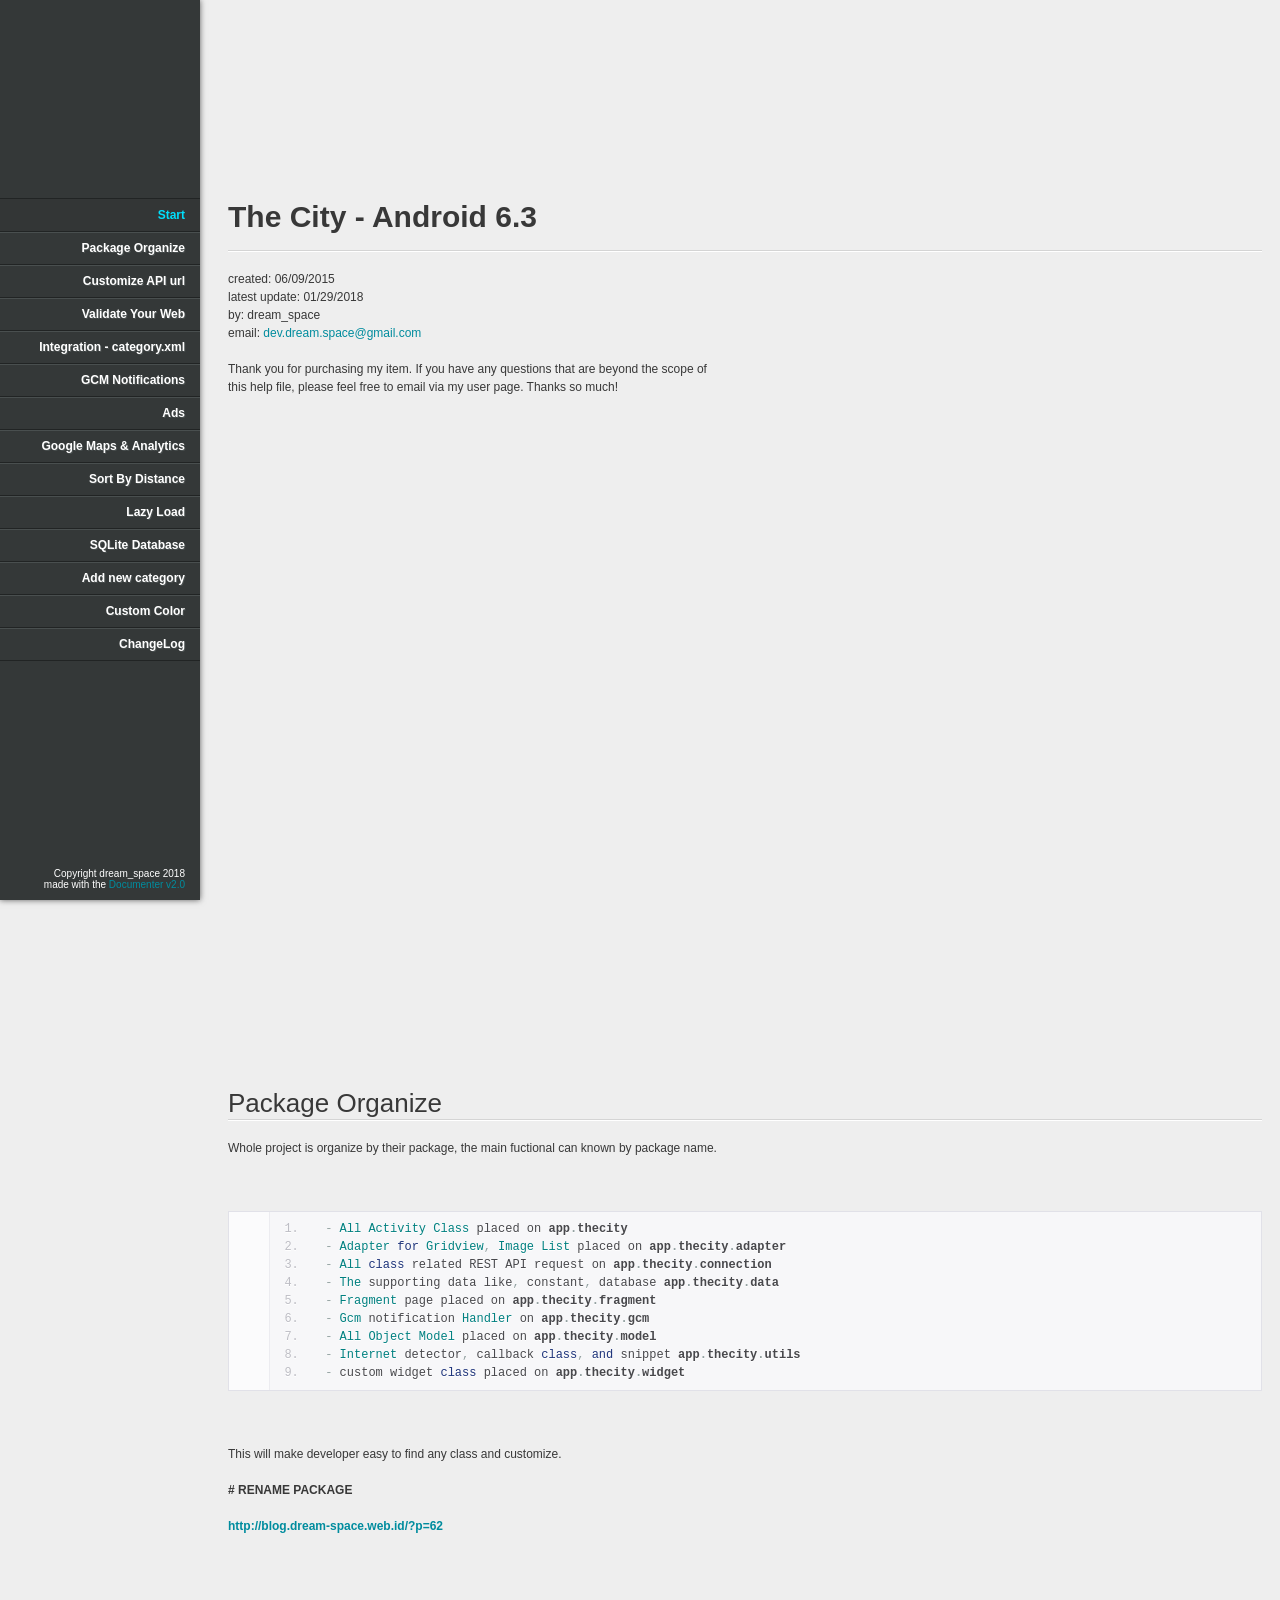
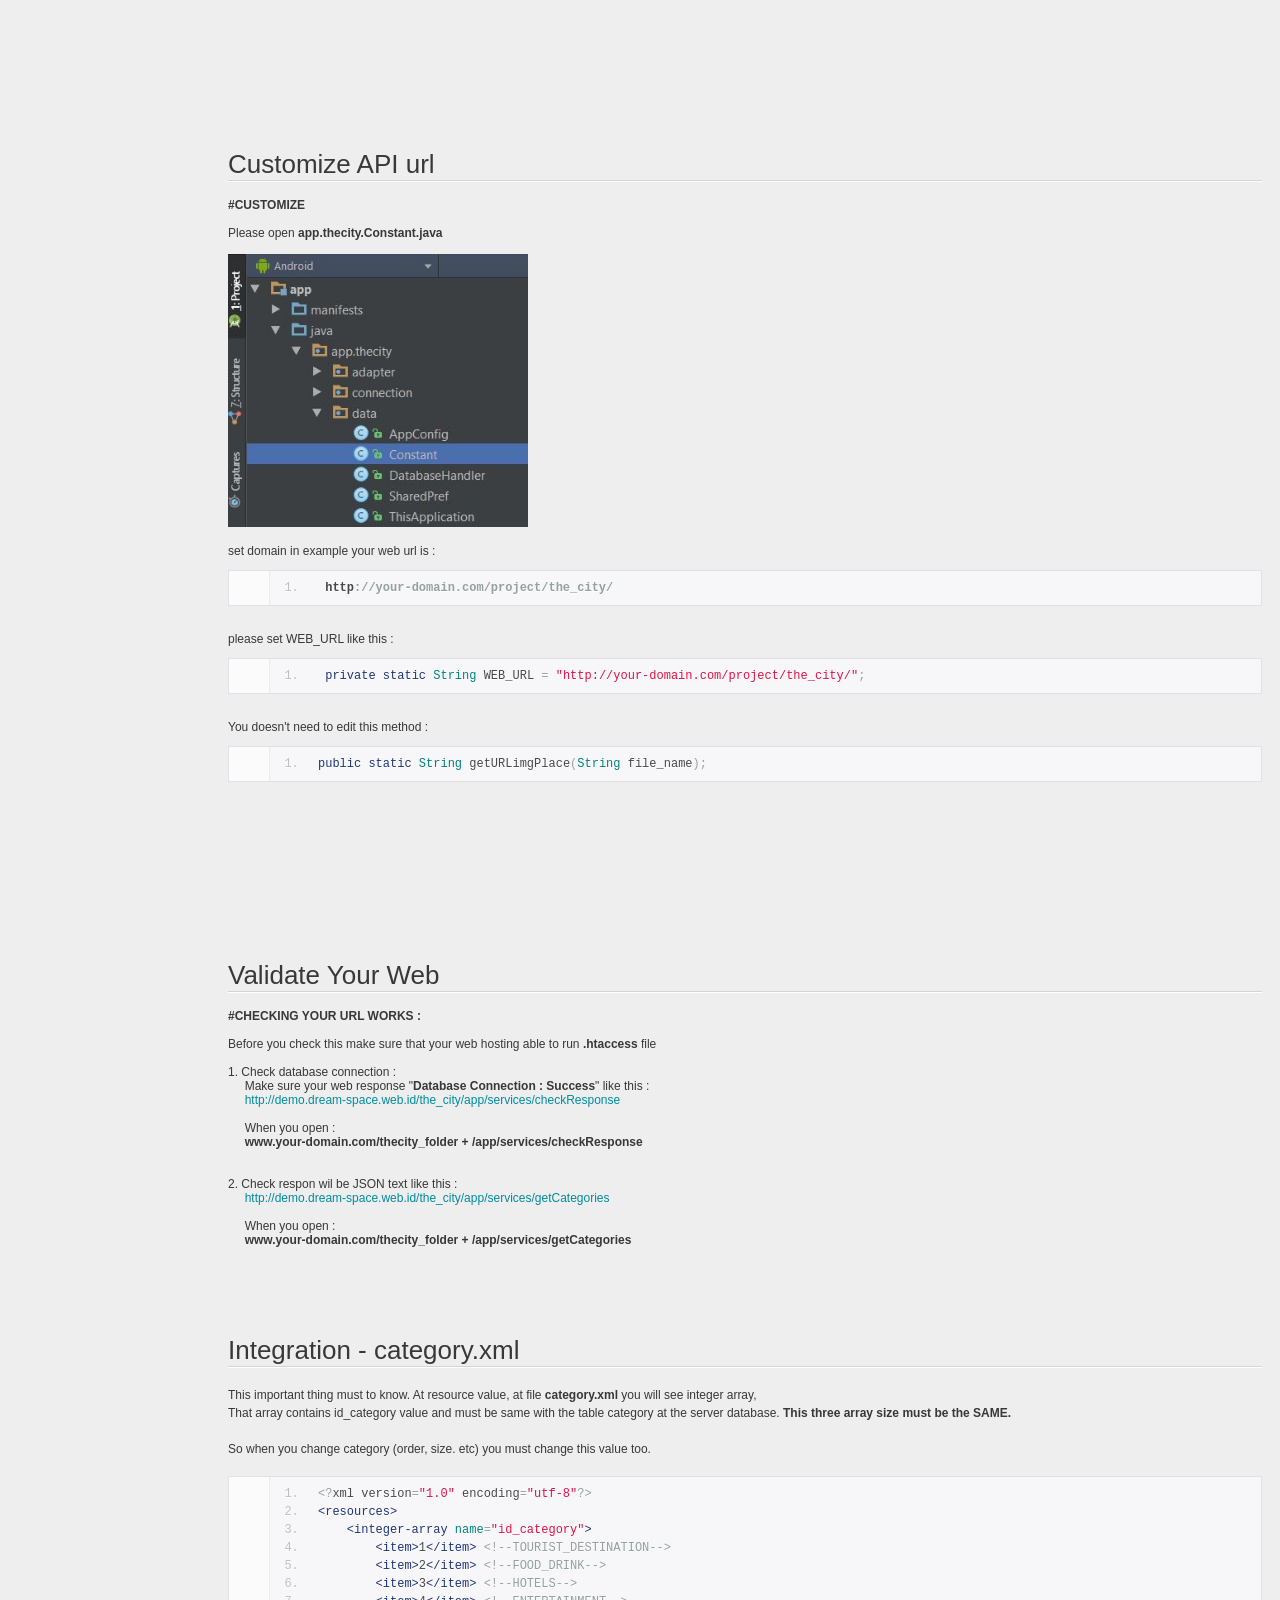
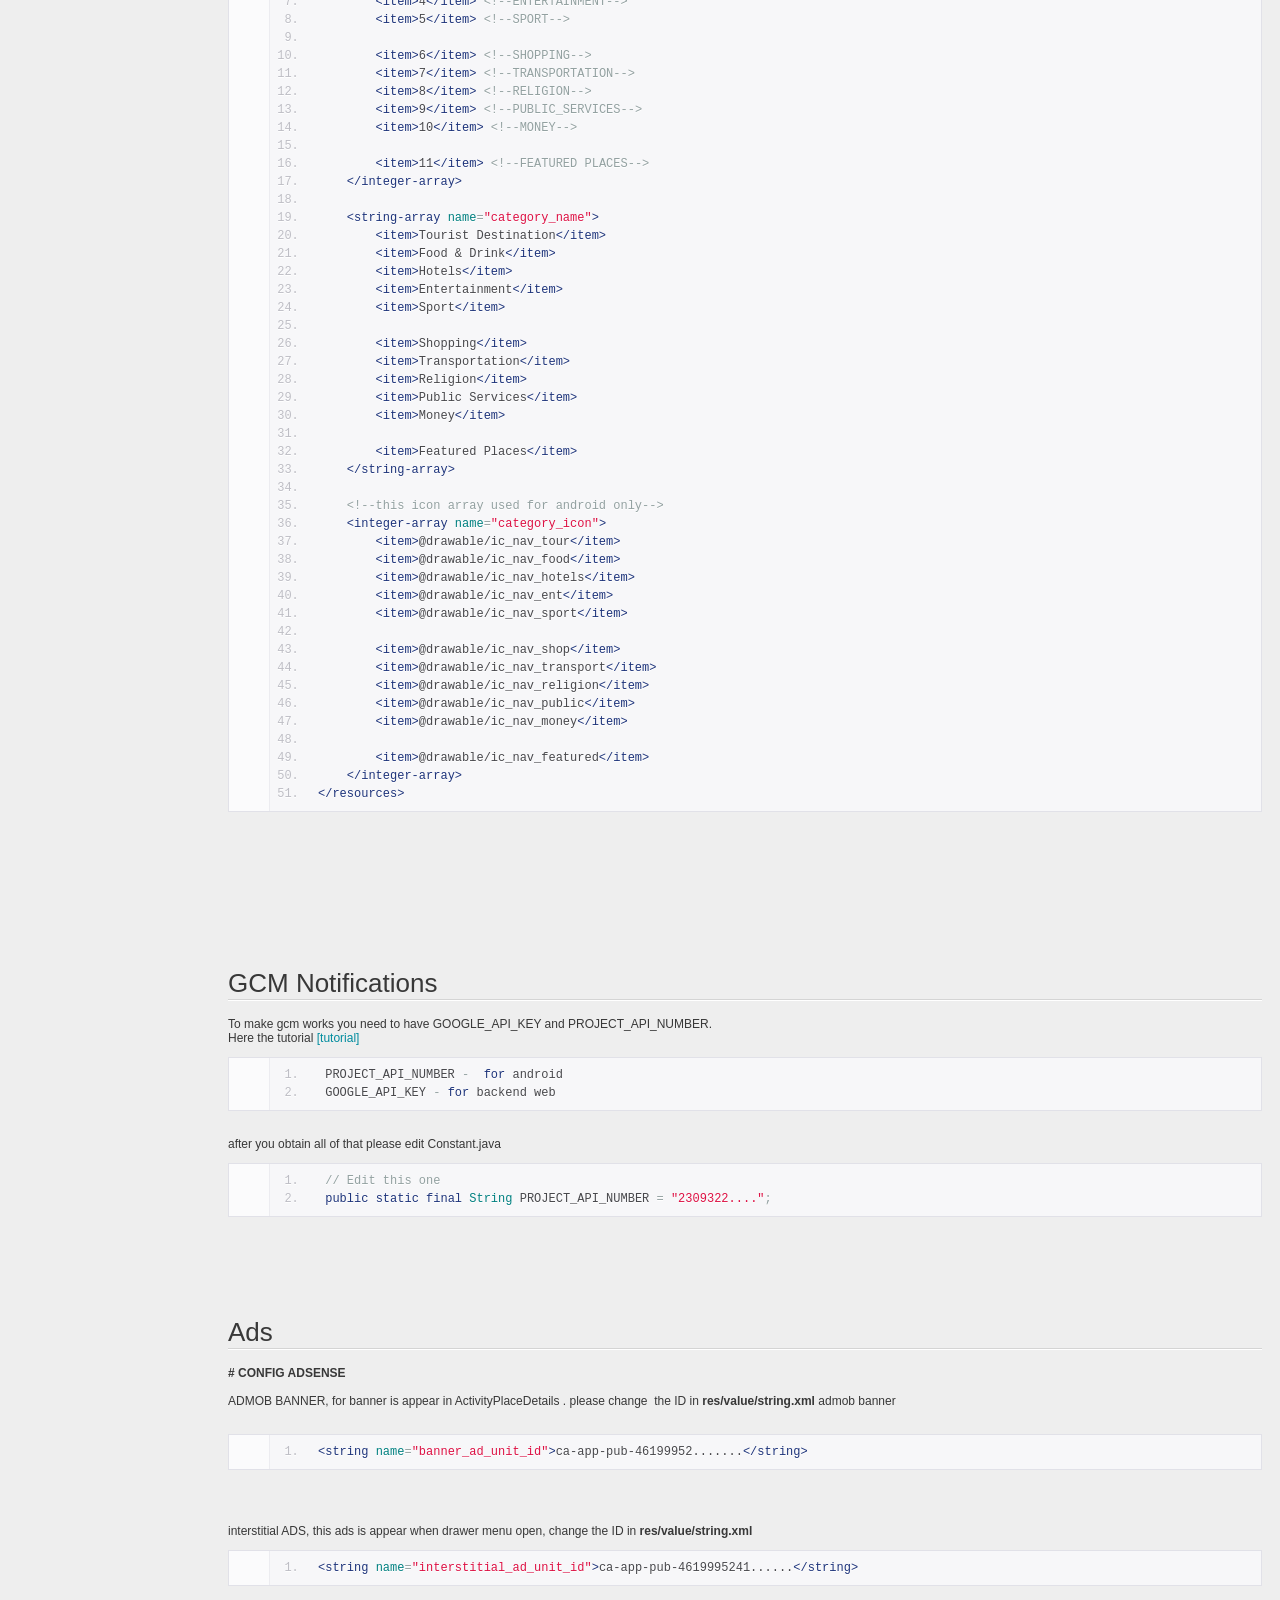
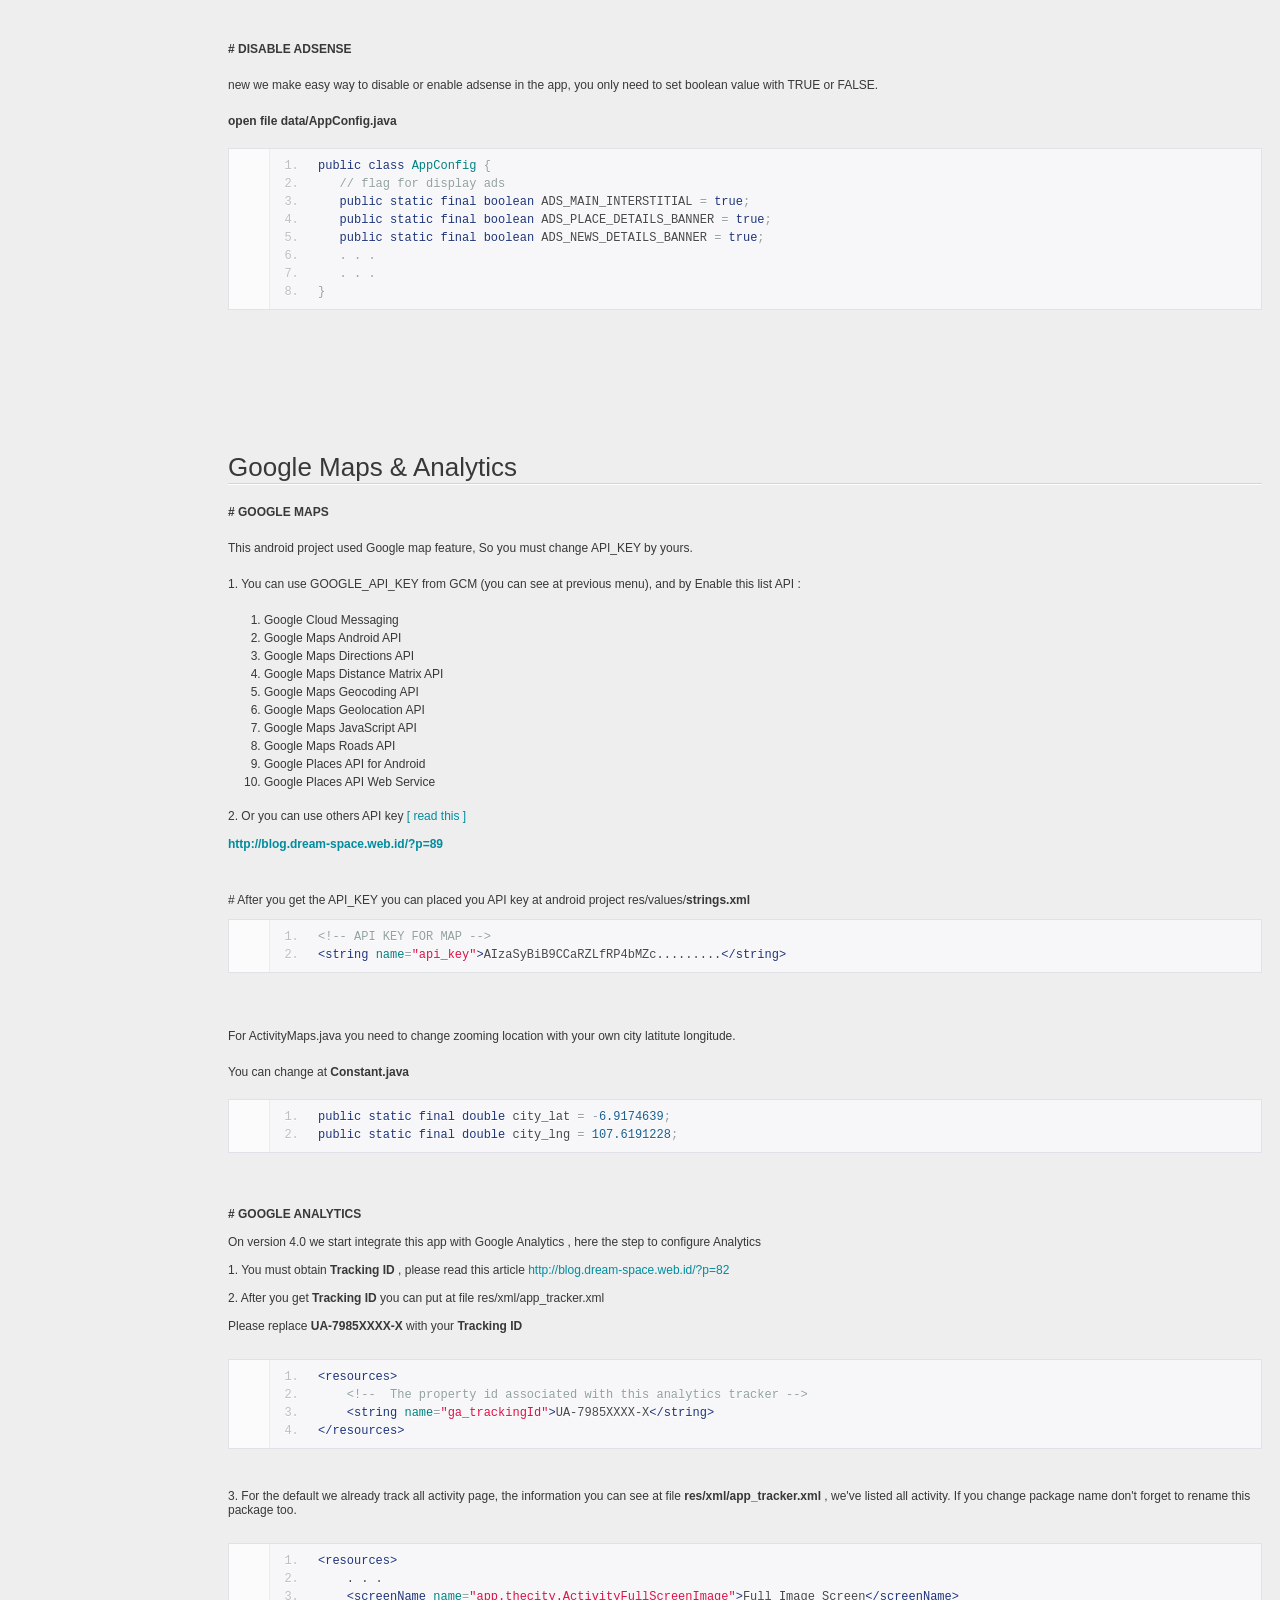
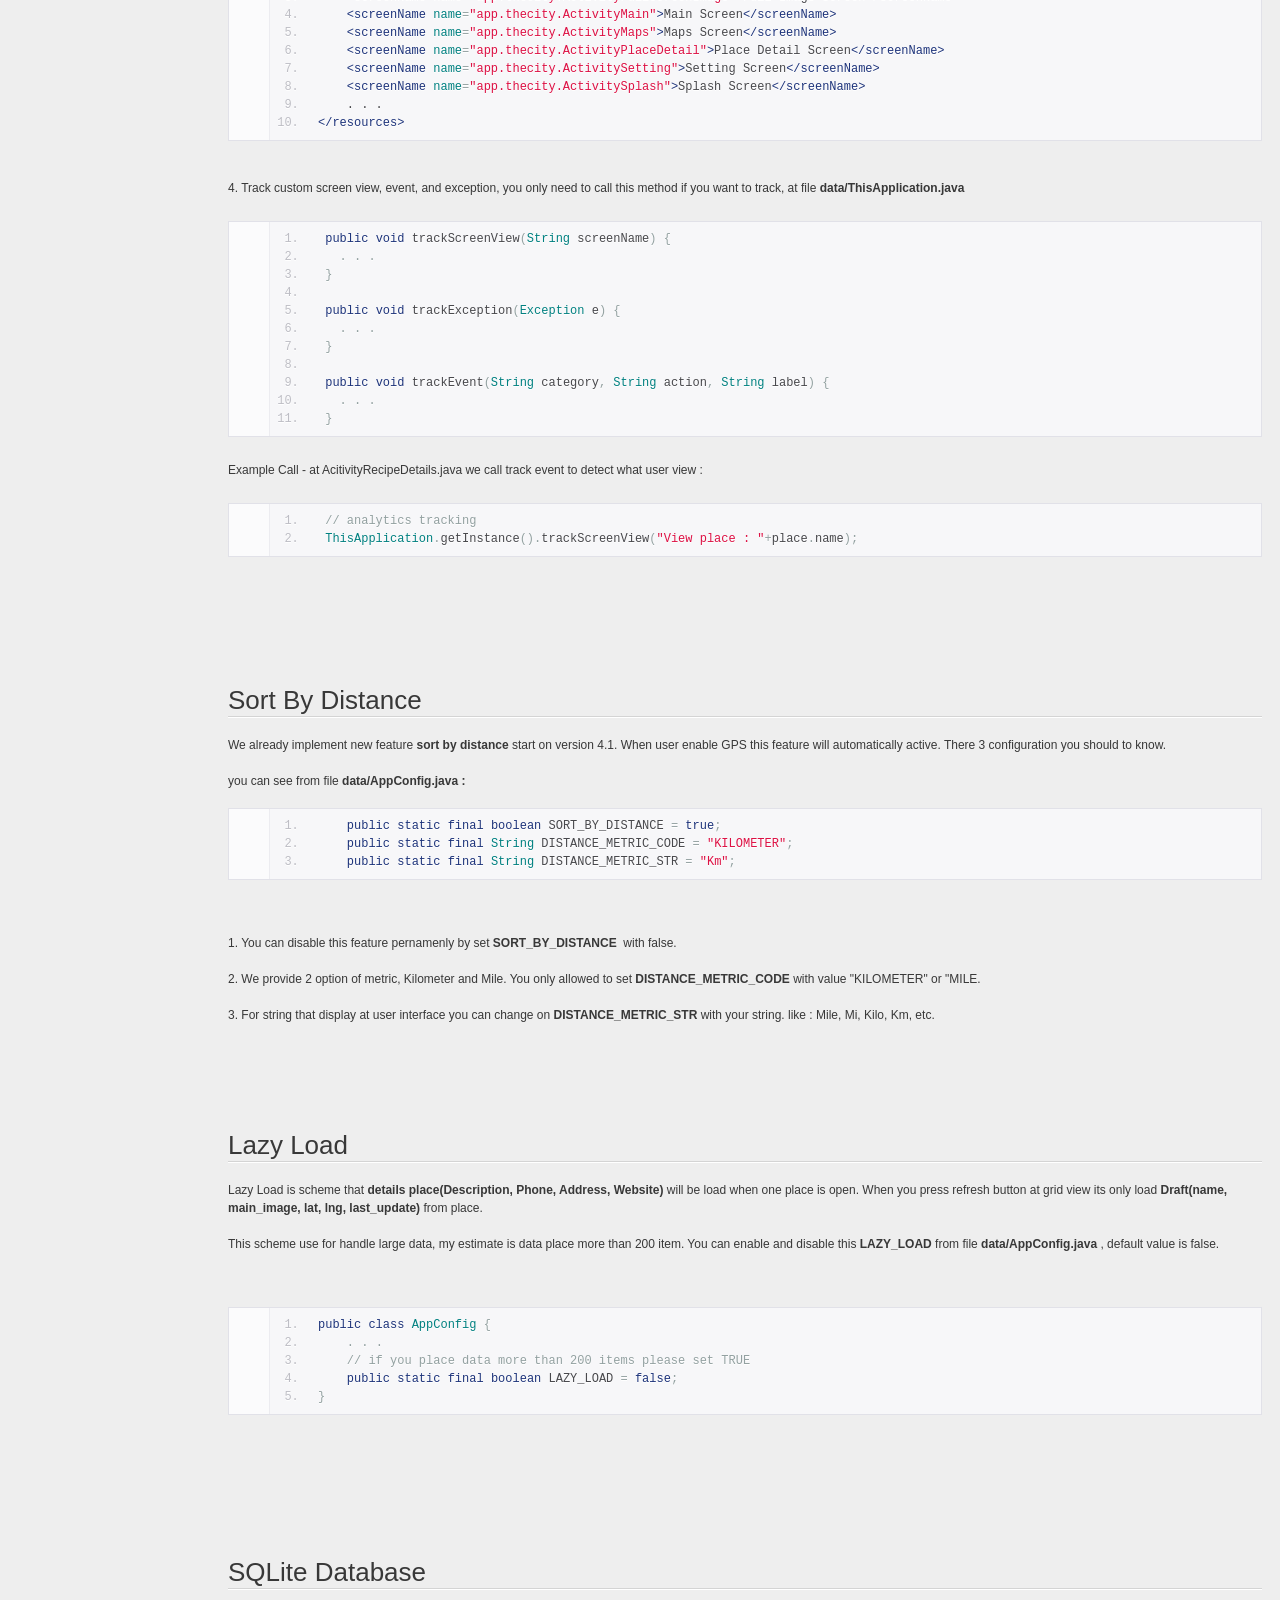
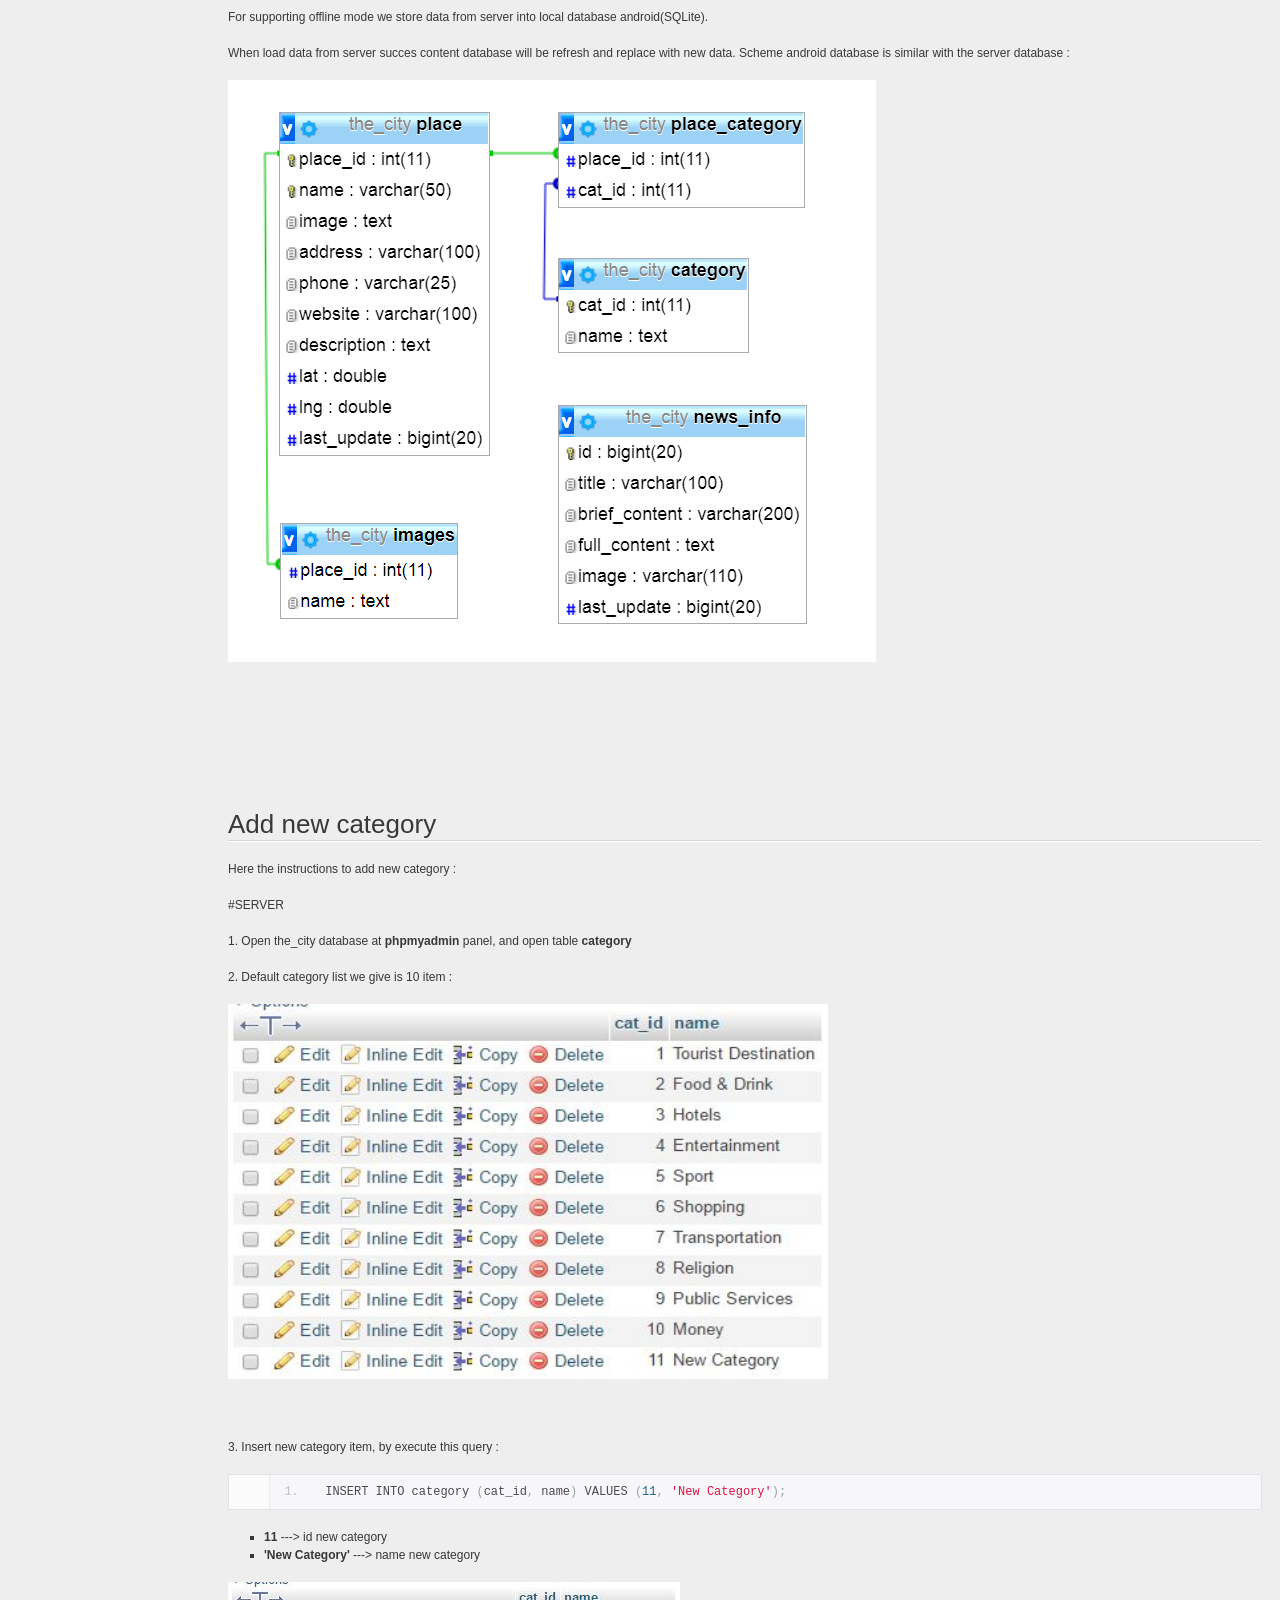
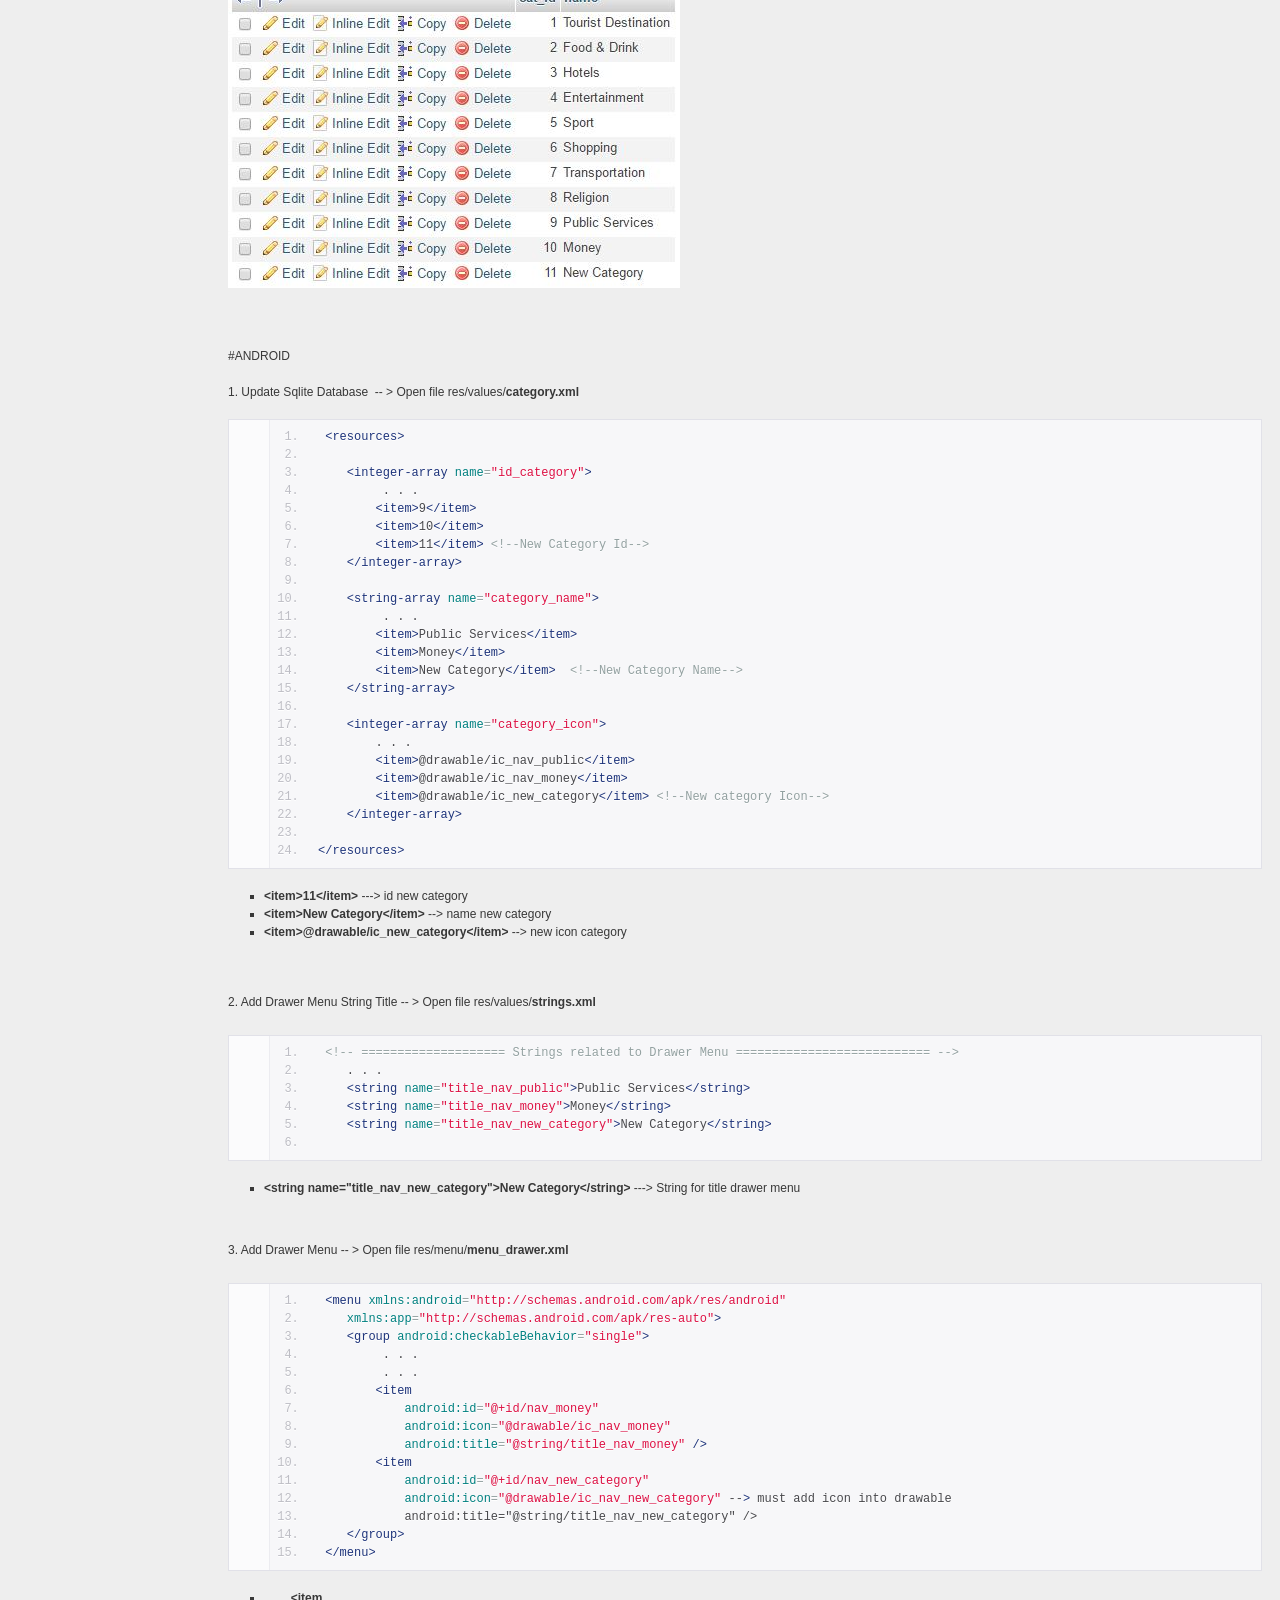
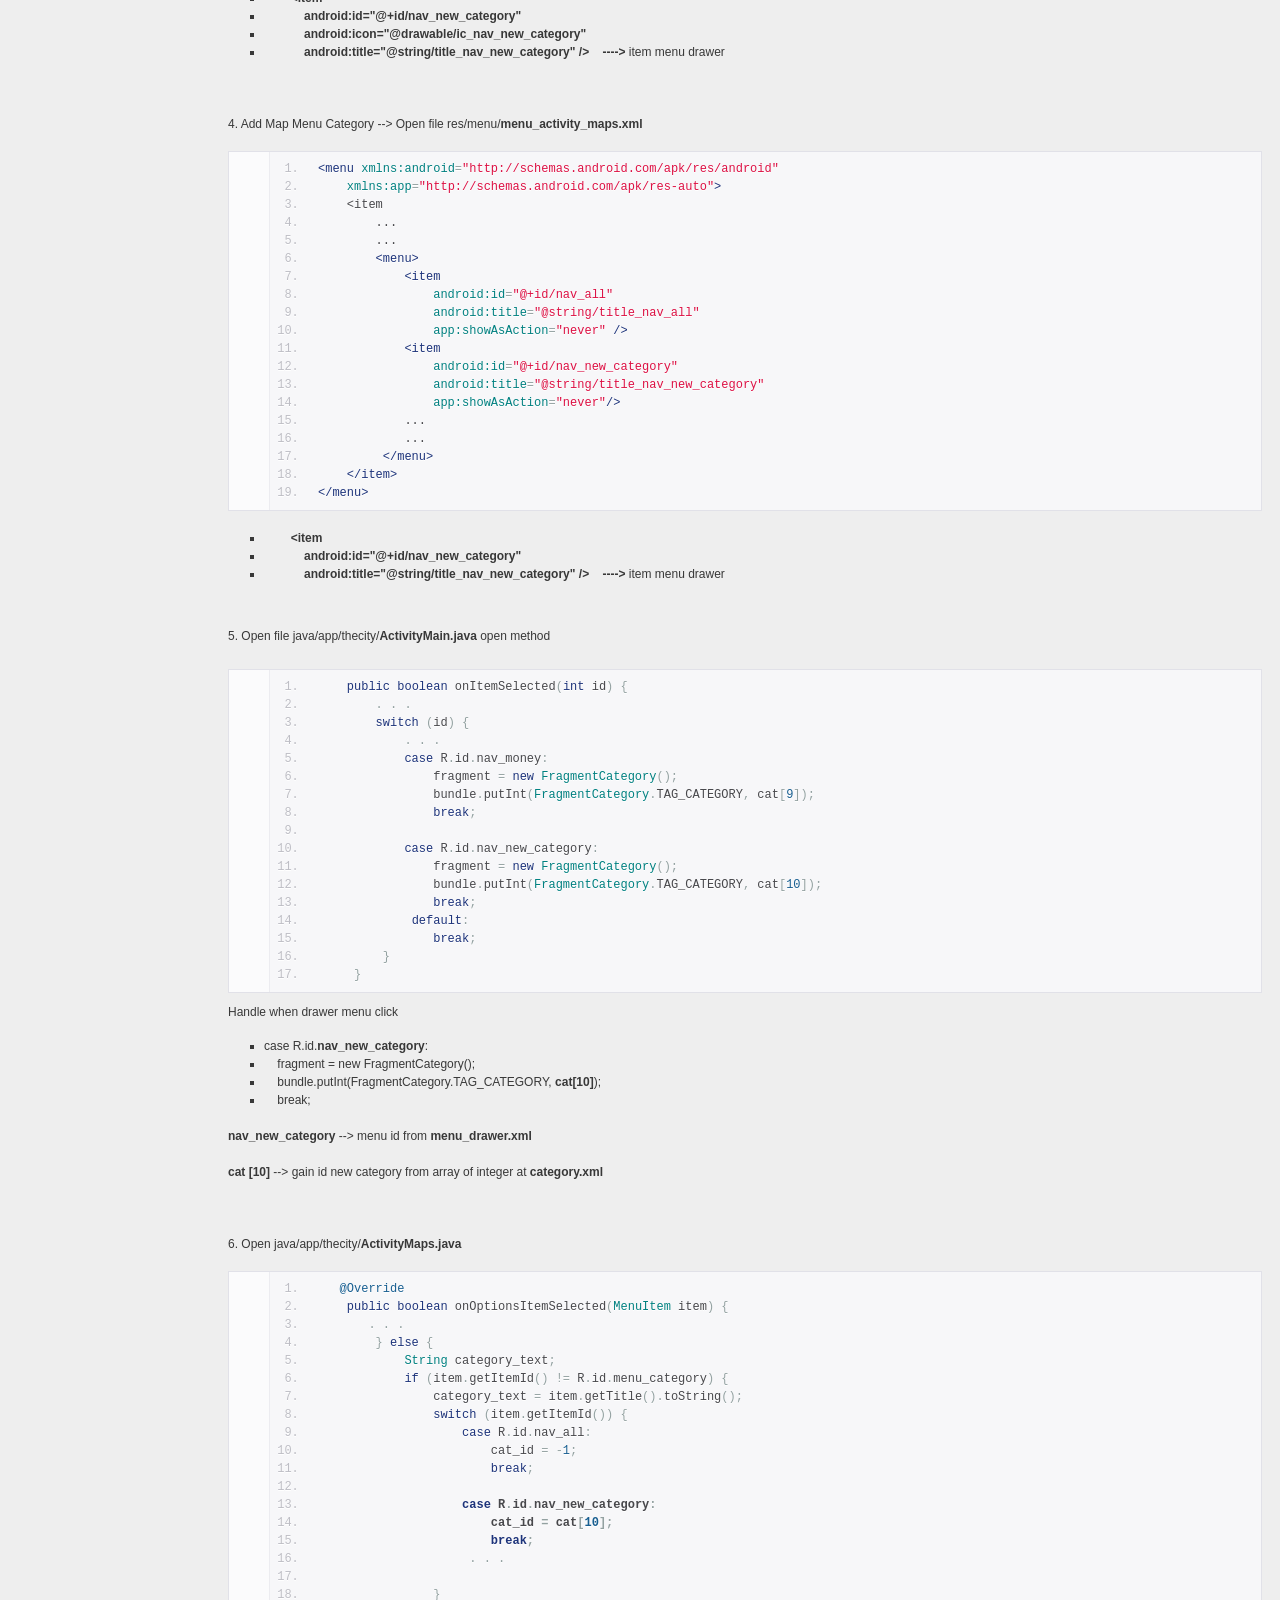
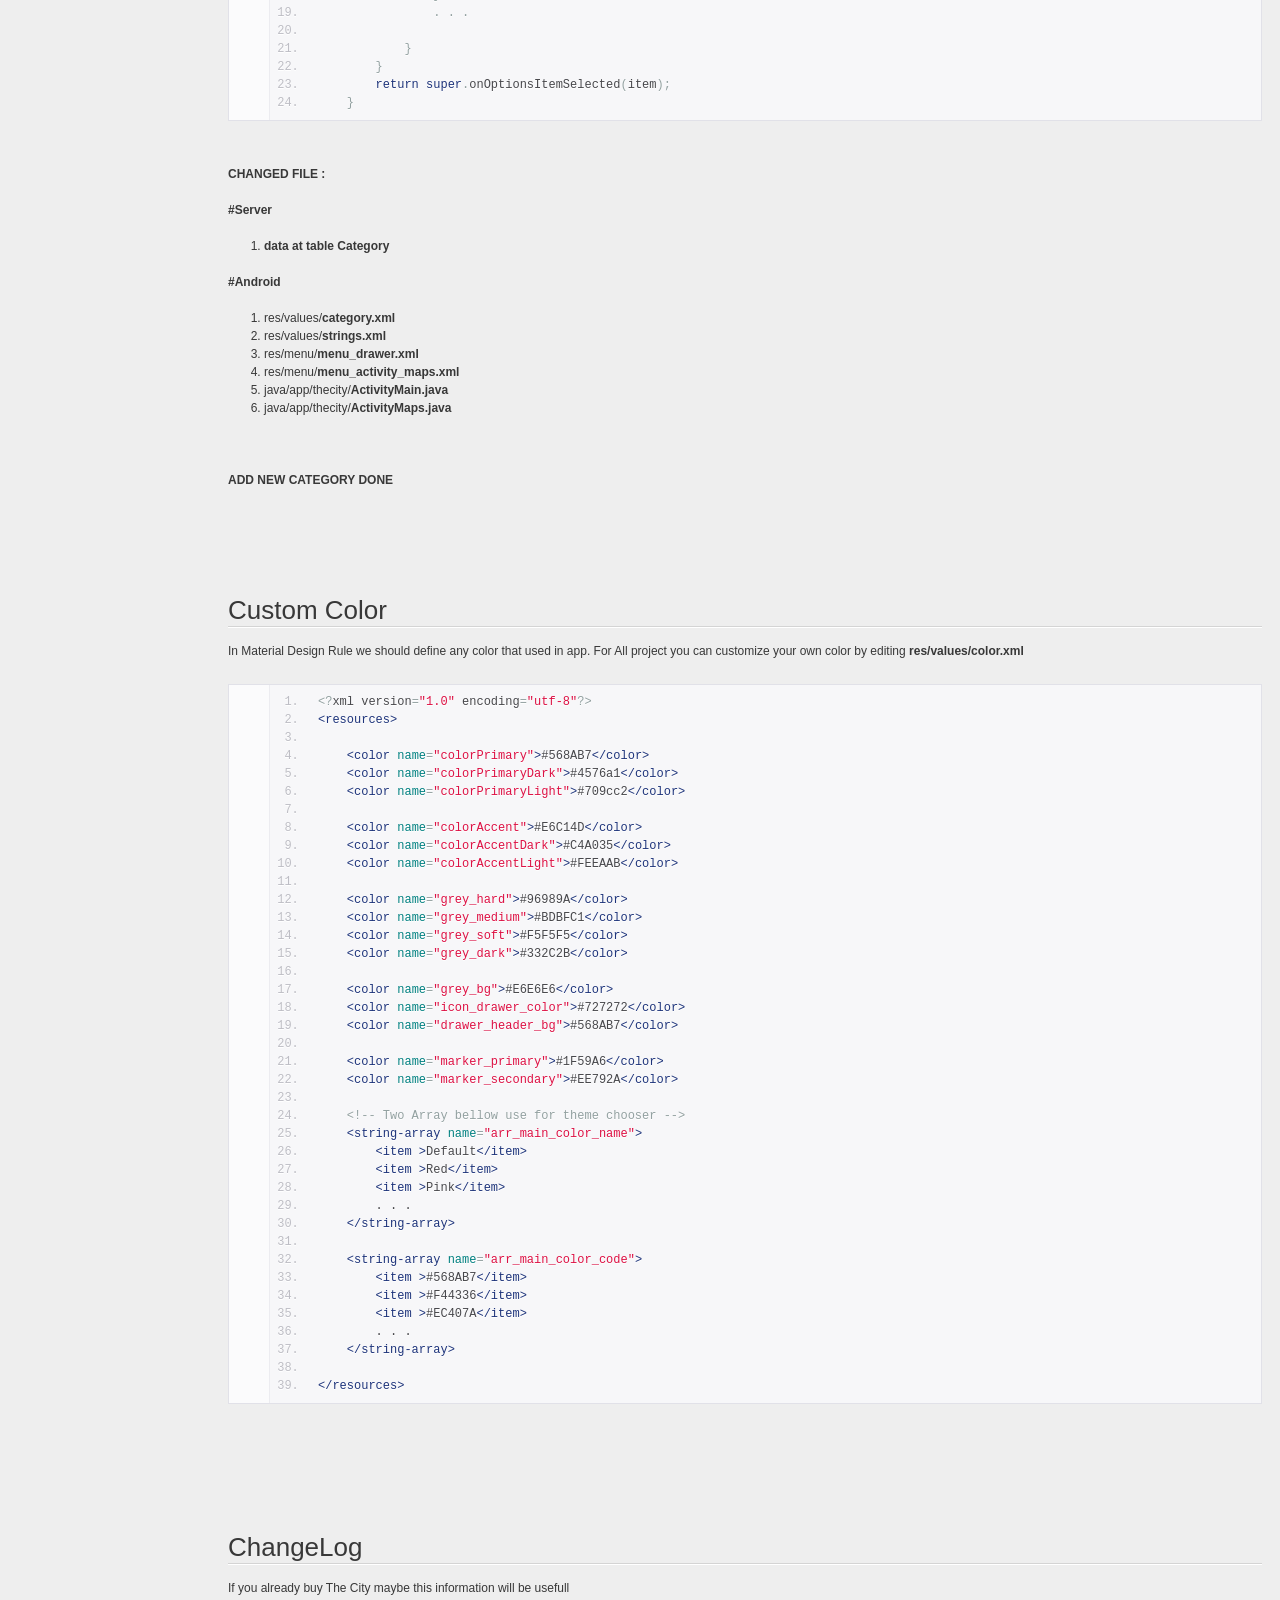
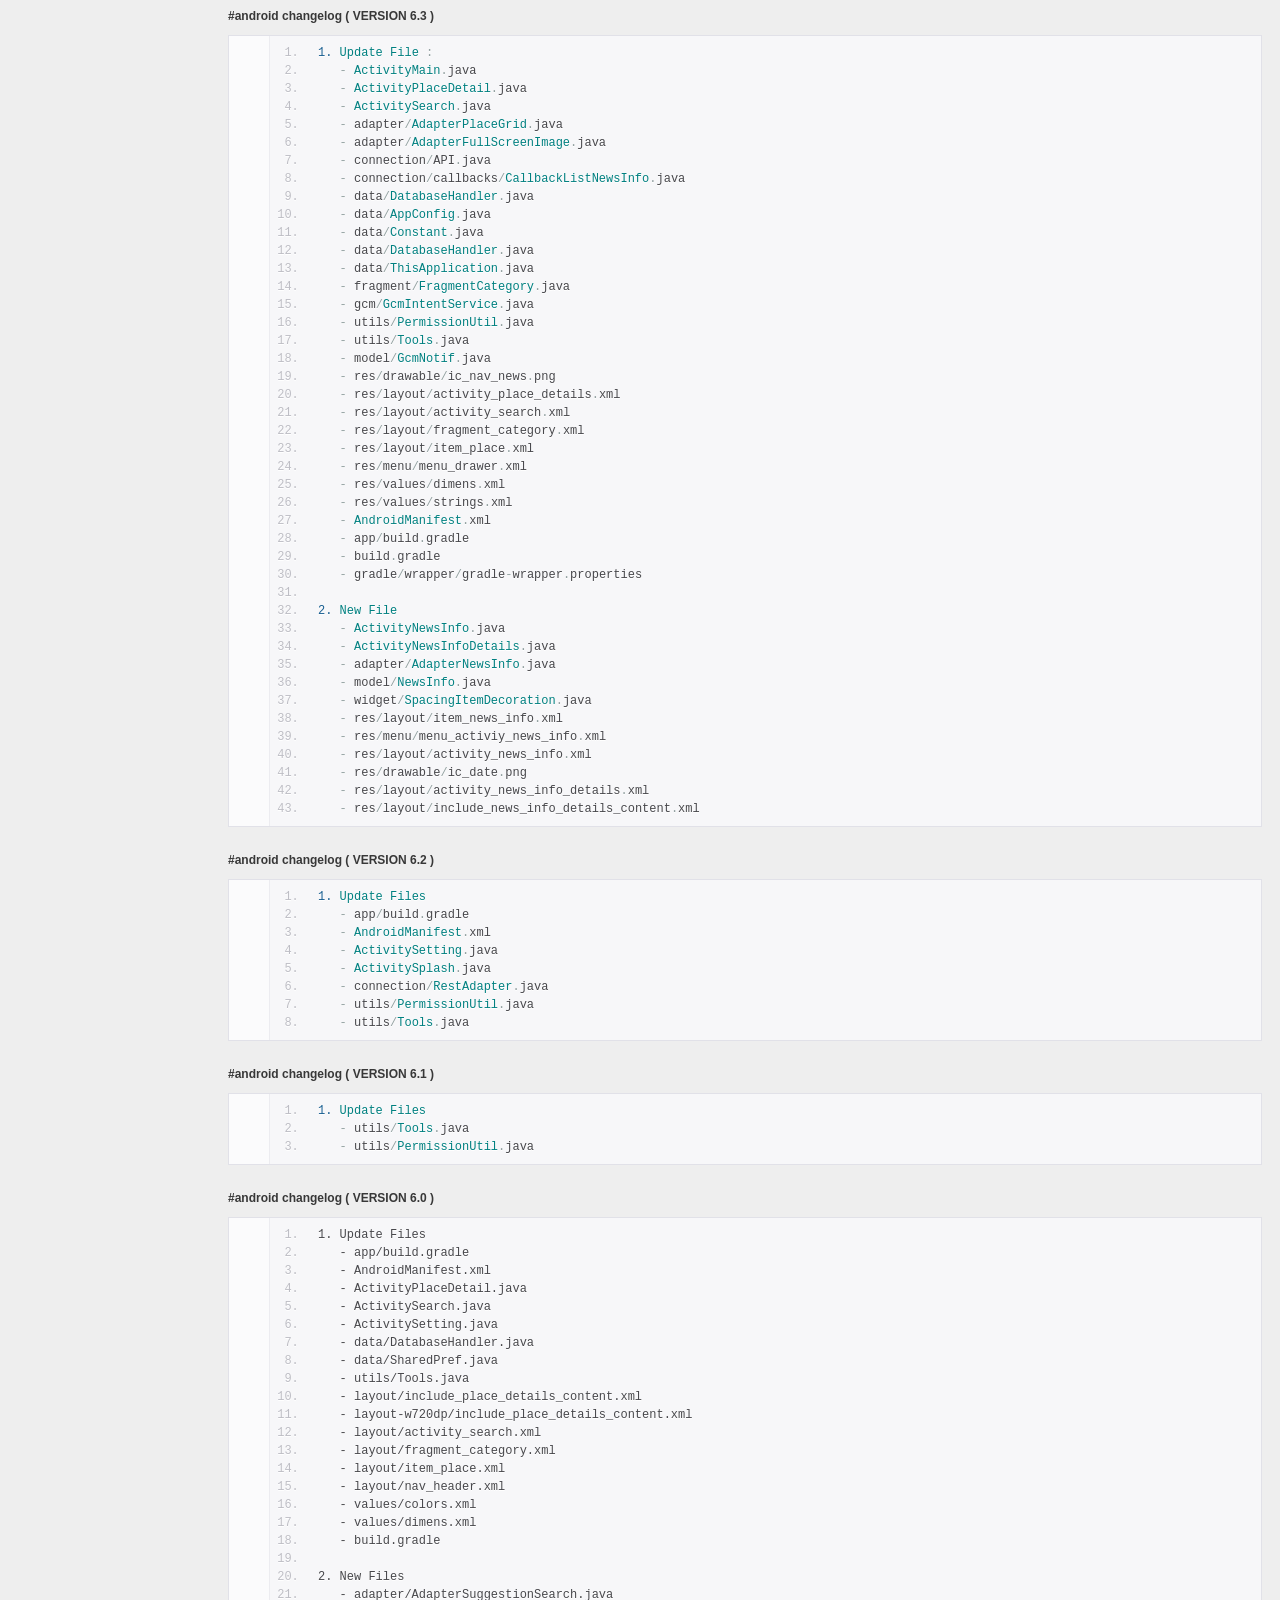
<file: doc_android/index.html>
<!doctype html>  
<!--[if IE 6 ]><html lang="en-us" class="ie6"> <![endif]-->
<!--[if IE 7 ]><html lang="en-us" class="ie7"> <![endif]-->
<!--[if IE 8 ]><html lang="en-us" class="ie8"> <![endif]-->
<!--[if (gt IE 7)|!(IE)]><!-->
<html lang="en-us"><!--<![endif]-->
<head>
	<meta charset="utf-8">
	
	<title>The City - Android 6.3</title>
	
	<meta name="description" content="Thank you for purchasing my item. If you have any questions that are beyond the scope of this help file, please feel free to email via my user page. Thanks so much! ">
	<meta name="author" content="dream_space">
	<meta name="copyright" content="dream_space">
	<meta name="generator" content="Documenter v2.0 http://rxa.li/documenter">
	<meta name="date" content="2018-01-29T00:00:00+01:00">
	
	<link rel="stylesheet" href="assets/css/documenter_style.css" media="all">
	<link rel="stylesheet" href="assets/js/google-code-prettify/prettify.css" media="screen">
	<script src="assets/js/google-code-prettify/prettify.js"></script>

	
	
	<script src="assets/js/jquery.js"></script>
	
	<script src="assets/js/jquery.scrollTo.js"></script>
	<script src="assets/js/jquery.easing.js"></script>
	
	<script>document.createElement('section');var duration='500',easing='swing';</script>
	<script src="assets/js/script.js"></script>
	
	<style>
		html{background-color:#EEEEEE;color:#383838;}
		::-moz-selection{background:#333636;color:#00DFFC;}
		::selection{background:#333636;color:#00DFFC;}
		#documenter_sidebar #documenter_logo{background-image:url();}
		a{color:#008C9E;}
		.btn {
			border-radius:3px;
		}
		.btn-primary {
			  background-image: -moz-linear-gradient(top, #008C9E, #006673);
			  background-image: -ms-linear-gradient(top, #008C9E, #006673);
			  background-image: -webkit-gradient(linear, 0 0, 0 008C9E%, from(#343838), to(#006673));
			  background-image: -webkit-linear-gradient(top, #008C9E, #006673);
			  background-image: -o-linear-gradient(top, #008C9E, #006673);
			  background-image: linear-gradient(top, #008C9E, #006673);
			  filter: progid:DXImageTransform.Microsoft.gradient(startColorstr='#008C9E', endColorstr='#006673', GradientType=0);
			  border-color: #006673 #006673 #bfbfbf;
			  color:#FFFFFF;
		}
		.btn-primary:hover,
		.btn-primary:active,
		.btn-primary.active,
		.btn-primary.disabled,
		.btn-primary[disabled] {
		  border-color: #008C9E #008C9E #bfbfbf;
		  background-color: #006673;
		}
		hr{border-top:1px solid #D4D4D4;border-bottom:1px solid #FFFFFF;}
		#documenter_sidebar, #documenter_sidebar ul a{background-color:#343838;color:#FFFFFF;}
		#documenter_sidebar ul a{-webkit-text-shadow:1px 1px 0px #494F4F;-moz-text-shadow:1px 1px 0px #494F4F;text-shadow:1px 1px 0px #494F4F;}
		#documenter_sidebar ul{border-top:1px solid #212424;}
		#documenter_sidebar ul a{border-top:1px solid #494F4F;border-bottom:1px solid #212424;color:#FFFFFF;}
		#documenter_sidebar ul a:hover{background:#333636;color:#00DFFC;border-top:1px solid #333636;}
		#documenter_sidebar ul a.current{background:#333636;color:#00DFFC;border-top:1px solid #333636;}
		#documenter_copyright{display:block !important;visibility:visible !important;}
	</style>
	
</head>
<body class="documenter-project-the-city-android-63">
	<div id="documenter_sidebar">
		<a href="#documenter_cover" id="documenter_logo"></a>
		<ul id="documenter_nav">
			<li><a class="current" href="#documenter_cover">Start</a></li>
				
			<li><a href="#package_organize" title="Package Organize">Package Organize</a></li>
			<li><a href="#customize_api_url" title="Customize API url">Customize API url</a></li>
			<li><a href="#validate_your_web" title="Validate Your Web">Validate Your Web</a></li>
			<li><a href="#integration_category_xml" title="Integration - category.xml">Integration - category.xml</a></li>
			<li><a href="#gcm_notifications" title="GCM Notifications">GCM Notifications</a></li>
			<li><a href="#ads" title="Ads">Ads</a></li>
			<li><a href="#google_maps_analytics" title="Google Maps & Analytics">Google Maps & Analytics</a></li>
			<li><a href="#sort_by_distance" title="Sort By Distance">Sort By Distance</a></li>
			<li><a href="#lazy_load" title="Lazy Load">Lazy Load</a></li>
			<li><a href="#sqlite_database" title="SQLite Database">SQLite Database</a></li>
			<li><a href="#add_new_category" title="Add new category">Add new category</a></li>
			<li><a href="#custom_color" title="Custom Color">Custom Color</a></li>
			<li><a href="#changelog" title="ChangeLog">ChangeLog</a></li>

		</ul>
		<div id="documenter_copyright">Copyright dream_space 2018<br>
		made with the <a href="http://rxa.li/documenter">Documenter v2.0</a> 
		</div>
	</div>
	<div id="documenter_content">
	<section id="documenter_cover">
	<h1>The City - Android 6.3</h1>
	
	<div id="documenter_buttons">
		
	</div>
	<hr>
	<ul>
	<li>created: 06/09/2015</li>
	<li>latest update: 01/29/2018</li>
	<li>by: dream_space</li>
	
	<li>email: <a href="mailto:&#100;&#101;&#118;&#46;&#100;&#114;&#101;&#97;&#109;&#46;&#115;&#112;&#97;&#99;&#101;&#64;&#103;&#109;&#97;&#105;&#108;&#46;&#99;&#111;&#109;">&#100;&#101;&#118;&#46;&#100;&#114;&#101;&#97;&#109;&#46;&#115;&#112;&#97;&#99;&#101;&#64;&#103;&#109;&#97;&#105;&#108;&#46;&#99;&#111;&#109;</a></li>
	</ul>
	<p>Thank you for purchasing my item. If you have any questions that are beyond the scope of this help file, please feel free to email via my user page. Thanks so much! </p>
	</section>
	
	<section id="package_organize">
	<div class="page-header"><h3>Package Organize</h3><hr class="notop"></div>
<p>
	<span style="color: rgb(56, 56, 56); font-family: Arial, verdana, arial, sans-serif; line-height: 18px;">Whole project is organize by their package, the main fuctional can known by package name.</span></p>
<p>
	&nbsp;</p>
<pre class="prettyprint lang-plain linenums">
 - All Activity Class placed on <strong>app.thecity</strong>
 - Adapter for Gridview, Image List placed on <strong>app.thecity.adapter</strong>
 - All class related REST API request on <strong>app.thecity.connection</strong>
 - The supporting data like, constant, database <strong>app.thecity.data</strong>
 - Fragment page placed on <strong>app.thecity.fragment</strong>
 - Gcm notification Handler on <strong>app.thecity.gcm</strong>
 - All Object Model placed on <strong>app.thecity.model</strong>
 - Internet detector, callback class, and snippet <strong>app.thecity.utils</strong>
 - custom widget class placed on <strong>app.thecity.widget</strong></pre>
<p>
	&nbsp;</p>
<p>
	<span style="color: rgb(56, 56, 56); font-family: Arial, verdana, arial, sans-serif; line-height: 18px;">This will make developer easy to find any class and customize.</span></p>
<p>
	<strong># RENAME PACKAGE</strong></p>
<p>
	<strong><a href="http://blog.dream-space.web.id/?p=62">http://blog.dream-space.web.id/?p=62</a></strong></p>
<p>
	&nbsp;</p>
<p>
	&nbsp;</p>
<p>
	&nbsp;</p>
</section>
<section id="customize_api_url">
	<div class="page-header"><h3>Customize API url</h3><hr class="notop"></div>
<div>
	<strong>#CUSTOMIZE</strong></div>
<div>
	&nbsp;</div>
<div>
	Please open <strong>app.thecity.Constant.java</strong></div>
<div>
	&nbsp;</div>
<div>
	<strong><img alt="" src="assets/images/image_1.jpg" style="width: 300px; height: 273px;"></strong></div>
<div>
	&nbsp;</div>
<div>
	set domain in example your web url is :</div>
<pre class="prettyprint lang-plain linenums">
<strong> http://your-domain.com/project/the_city/</strong></pre>
<div>
	&nbsp;</div>
<div>
	please set WEB_URL like this :</div>
<pre class="prettyprint lang-plain linenums">
 private static String WEB_URL = &quot;http://your-domain.com/project/the_city/&quot;;</pre>
<div>
	<div>
		&nbsp;</div>
	<div>
		You doesn&#39;t need to edit this method :&nbsp;</div>
	<pre class="prettyprint lang-plain linenums">
public static String getURLimgPlace(String file_name);
</pre>
</div>
<p>	&nbsp;</p>
<p>	&nbsp;</p>
</section>
<section id="validate_your_web">
	<div class="page-header"><h3>Validate Your Web</h3><hr class="notop"></div>
<div style="margin: 0px; padding: 0px; border: 0px; outline: 0px; font-family: Arial, verdana, arial, sans-serif; vertical-align: baseline; color: rgb(56, 56, 56);">
	<span style="margin: 0px; padding: 0px; border: 0px; outline: 0px; font-weight: 700; font-style: inherit; font-family: inherit; vertical-align: baseline;">#CHECKING YOUR URL WORKS :</span></div>
<div style="margin: 0px; padding: 0px; border: 0px; outline: 0px; font-family: Arial, verdana, arial, sans-serif; vertical-align: baseline; color: rgb(56, 56, 56);">
	&nbsp;</div>
<div style="margin: 0px; padding: 0px; border: 0px; outline: 0px; font-family: Arial, verdana, arial, sans-serif; vertical-align: baseline; color: rgb(56, 56, 56);">
	Before you check this make sure that your web hosting able to run&nbsp;<span style="margin: 0px; padding: 0px; border: 0px; outline: 0px; font-weight: 700; font-style: inherit; font-family: inherit; vertical-align: baseline;">.htaccess&nbsp;</span>file&nbsp;</div>
<div style="margin: 0px; padding: 0px; border: 0px; outline: 0px; font-family: Arial, verdana, arial, sans-serif; vertical-align: baseline; color: rgb(56, 56, 56);">
	&nbsp;</div>
<div style="margin: 0px; padding: 0px; border: 0px; outline: 0px; font-family: Arial, verdana, arial, sans-serif; vertical-align: baseline; color: rgb(56, 56, 56);">
	1. Check database connection :</div>
<div style="margin: 0px; padding: 0px; border: 0px; outline: 0px; font-family: Arial, verdana, arial, sans-serif; vertical-align: baseline; color: rgb(56, 56, 56);">
	&nbsp; &nbsp; &nbsp;Make sure your web response &quot;<span style="margin: 0px; padding: 0px; border: 0px; outline: 0px; font-weight: 700; font-style: inherit; font-family: inherit; vertical-align: baseline;">Database Connection : Success</span>&quot; like this :</div>
<div style="margin: 0px; padding: 0px; border: 0px; outline: 0px; font-family: Arial, verdana, arial, sans-serif; vertical-align: baseline; color: rgb(56, 56, 56);">
	<a href="http://demo.dream-space.web.id/the_city/app/services/checkResponse">&nbsp; &nbsp; &nbsp;http://demo.dream-space.web.id/the_city/app/services/checkResponse</a></div>
<div style="margin: 0px; padding: 0px; border: 0px; outline: 0px; font-family: Arial, verdana, arial, sans-serif; vertical-align: baseline; color: rgb(56, 56, 56);">
	&nbsp;</div>
<div style="margin: 0px; padding: 0px; border: 0px; outline: 0px; font-family: Arial, verdana, arial, sans-serif; vertical-align: baseline; color: rgb(56, 56, 56);">
	<div style="margin: 0px; padding: 0px; border: 0px; outline: 0px; font-weight: inherit; font-style: inherit; font-family: inherit; vertical-align: baseline;">
		&nbsp; &nbsp; &nbsp;When you open :</div>
	<div style="margin: 0px; padding: 0px; border: 0px; outline: 0px; font-weight: inherit; font-style: inherit; font-family: inherit; vertical-align: baseline;">
		<span style="margin: 0px; padding: 0px; border: 0px; outline: 0px; font-weight: 700; font-style: inherit; font-family: inherit; vertical-align: baseline;">&nbsp; &nbsp; &nbsp;www.your-domain.com/thecity_folder + /app/services/checkResponse</span></div>
</div>
<div style="margin: 0px; padding: 0px; border: 0px; outline: 0px; font-family: Arial, verdana, arial, sans-serif; vertical-align: baseline; color: rgb(56, 56, 56);">
	&nbsp;</div>
<div style="margin: 0px; padding: 0px; border: 0px; outline: 0px; font-family: Arial, verdana, arial, sans-serif; vertical-align: baseline; color: rgb(56, 56, 56);">
	&nbsp;</div>
<div style="margin: 0px; padding: 0px; border: 0px; outline: 0px; font-family: Arial, verdana, arial, sans-serif; vertical-align: baseline; color: rgb(56, 56, 56);">
	2. Check respon wil be JSON text like this :</div>
<div style="margin: 0px; padding: 0px; border: 0px; outline: 0px; font-family: Arial, verdana, arial, sans-serif; vertical-align: baseline; color: rgb(56, 56, 56);">
	<a href="http://demo.dream-space.web.id/the_city/app/services/getCategories">&nbsp; &nbsp; &nbsp;http://demo.dream-space.web.id/the_city/app/services/getCategories</a></div>
<div style="margin: 0px; padding: 0px; border: 0px; outline: 0px; font-family: Arial, verdana, arial, sans-serif; vertical-align: baseline; color: rgb(56, 56, 56);">
	&nbsp;</div>
<div style="margin: 0px; padding: 0px; border: 0px; outline: 0px; font-family: Arial, verdana, arial, sans-serif; vertical-align: baseline; color: rgb(56, 56, 56);">
	&nbsp; &nbsp; &nbsp;When you open :</div>
<div style="margin: 0px; padding: 0px; border: 0px; outline: 0px; font-family: Arial, verdana, arial, sans-serif; vertical-align: baseline; color: rgb(56, 56, 56);">
	<span style="margin: 0px; padding: 0px; border: 0px; outline: 0px; font-weight: 700; font-style: inherit; font-family: inherit; vertical-align: baseline;">&nbsp; &nbsp; &nbsp;www.your-domain.com/thecity_folder + /app/services/getCategories</span></div>
</section>
<section id="integration_category_xml">
	<div class="page-header"><h3>Integration - category.xml</h3><hr class="notop"></div>
<p style="margin: 18px 0px; padding: 0px; border: 0px; outline: 0px; font-family: Arial, verdana, arial, sans-serif; vertical-align: baseline; line-height: 1.5em; color: rgb(56, 56, 56);">
	This important thing must to know. At resource value, at file&nbsp;<span style="margin: 0px; padding: 0px; border: 0px; outline: 0px; font-weight: 700; font-style: inherit; font-family: inherit; vertical-align: baseline;">category.xml</span>&nbsp;you will see integer array,&nbsp;<br>
	That array contains id_category value and must be same with the table category at the server database. <strong>This three array size must be the SAME.</strong></p>
<blockquote style="margin: 0px; padding: 0px; border: 0px; outline: 0px; font-family: Arial, verdana, arial, sans-serif; vertical-align: baseline; color: rgb(56, 56, 56);">
	<p style="margin: 18px 0px; padding: 0px; border: 0px; outline: 0px; font-weight: inherit; font-style: inherit; font-family: inherit; vertical-align: baseline; line-height: 1.5em;">
		So when you change category (order, size. etc) you must change this value too.</p>
</blockquote>
<div>
	<pre class="prettyprint lang-plain linenums">
&lt;?xml version=&quot;1.0&quot; encoding=&quot;utf-8&quot;?&gt;
&lt;resources&gt;
    &lt;integer-array name=&quot;id_category&quot;&gt;
        &lt;item&gt;1&lt;/item&gt; &lt;!--TOURIST_DESTINATION--&gt;
        &lt;item&gt;2&lt;/item&gt; &lt;!--FOOD_DRINK--&gt;
        &lt;item&gt;3&lt;/item&gt; &lt;!--HOTELS--&gt;
        &lt;item&gt;4&lt;/item&gt; &lt;!--ENTERTAINMENT--&gt;
        &lt;item&gt;5&lt;/item&gt; &lt;!--SPORT--&gt;

        &lt;item&gt;6&lt;/item&gt; &lt;!--SHOPPING--&gt;
        &lt;item&gt;7&lt;/item&gt; &lt;!--TRANSPORTATION--&gt;
        &lt;item&gt;8&lt;/item&gt; &lt;!--RELIGION--&gt;
        &lt;item&gt;9&lt;/item&gt; &lt;!--PUBLIC_SERVICES--&gt;
        &lt;item&gt;10&lt;/item&gt; &lt;!--MONEY--&gt;

        &lt;item&gt;11&lt;/item&gt; &lt;!--FEATURED PLACES--&gt;
    &lt;/integer-array&gt;

    &lt;string-array name=&quot;category_name&quot;&gt;
        &lt;item&gt;Tourist Destination&lt;/item&gt;
        &lt;item&gt;Food &amp; Drink&lt;/item&gt;
        &lt;item&gt;Hotels&lt;/item&gt;
        &lt;item&gt;Entertainment&lt;/item&gt;
        &lt;item&gt;Sport&lt;/item&gt;

        &lt;item&gt;Shopping&lt;/item&gt;
        &lt;item&gt;Transportation&lt;/item&gt;
        &lt;item&gt;Religion&lt;/item&gt;
        &lt;item&gt;Public Services&lt;/item&gt;
        &lt;item&gt;Money&lt;/item&gt;

        &lt;item&gt;Featured Places&lt;/item&gt;
    &lt;/string-array&gt;

    &lt;!--this icon array used for android only--&gt;
    &lt;integer-array name=&quot;category_icon&quot;&gt;
        &lt;item&gt;@drawable/ic_nav_tour&lt;/item&gt;
        &lt;item&gt;@drawable/ic_nav_food&lt;/item&gt;
        &lt;item&gt;@drawable/ic_nav_hotels&lt;/item&gt;
        &lt;item&gt;@drawable/ic_nav_ent&lt;/item&gt;
        &lt;item&gt;@drawable/ic_nav_sport&lt;/item&gt;

        &lt;item&gt;@drawable/ic_nav_shop&lt;/item&gt;
        &lt;item&gt;@drawable/ic_nav_transport&lt;/item&gt;
        &lt;item&gt;@drawable/ic_nav_religion&lt;/item&gt;
        &lt;item&gt;@drawable/ic_nav_public&lt;/item&gt;
        &lt;item&gt;@drawable/ic_nav_money&lt;/item&gt;

        &lt;item&gt;@drawable/ic_nav_featured&lt;/item&gt;
    &lt;/integer-array&gt;
&lt;/resources&gt;</pre>
	<div>
		&nbsp;</div>
	<div>
		&nbsp;</div>
</div>
<div>
	&nbsp;</div>
<div>
	&nbsp;</div>
</section>
<section id="gcm_notifications">
	<div class="page-header"><h3>GCM Notifications</h3><hr class="notop"></div>
<div>
	To make gcm works you need to have GOOGLE_API_KEY and PROJECT_API_NUMBER.</div>
<div>
	Here the tutorial <a href="http://blog.dream-space.web.id/?p=49">[tutorial]</a></div>
<pre class="prettyprint lang-plain linenums">
 PROJECT_API_NUMBER -  for android
 GOOGLE_API_KEY - for backend web</pre>
<div>
	&nbsp;</div>
<div>
	after you obtain all of that please edit Constant.java</div>
<pre class="prettyprint lang-plain linenums">
 // Edit this one
 public static final String PROJECT_API_NUMBER = &quot;2309322....&quot;; </pre>
</section>
<section id="ads">
	<div class="page-header"><h3>Ads</h3><hr class="notop"></div>
<div>
	<strong># CONFIG ADSENSE</strong></div>
<div>
	&nbsp;</div>
<div>
	ADMOB BANNER, for banner is appear in ActivityPlaceDetails . please change &nbsp;the ID in <strong>res/value/string.xml </strong>admob banner</div>
<div>
	&nbsp;</div>
<pre class="prettyprint lang-plain linenums">
&lt;string name=&quot;banner_ad_unit_id&quot;&gt;ca-app-pub-46199952.......&lt;/string&gt;</pre>
<p>	&nbsp;</p>
<div>
	interstitial ADS, this ads is appear when drawer menu open, change the ID in <strong>res/value/string.xml</strong></div>
<pre class="prettyprint lang-plain linenums">
&lt;string name=&quot;interstitial_ad_unit_id&quot;&gt;ca-app-pub-4619995241......&lt;/string&gt;</pre>
<p>	&nbsp;</p>
<p>	<strong># DISABLE ADSENSE</strong></p>
<p>	new we make easy way to disable or enable adsense in the app, you only need to set boolean value with TRUE or FALSE.</p>
<p>	<strong>open file data/AppConfig.java</strong></p>
<pre class="prettyprint lang-plain linenums">
public class AppConfig {
   // flag for display ads
   public static final boolean ADS_MAIN_INTERSTITIAL = true;
   public static final boolean ADS_PLACE_DETAILS_BANNER = true;
   public static final boolean ADS_NEWS_DETAILS_BANNER = true;
   . . . 
   . . . 
}</pre>
<p>	&nbsp;</p>
</section>
<section id="google_maps_analytics">
	<div class="page-header"><h3>Google Maps & Analytics</h3><hr class="notop"></div>
<p>	<strong># GOOGLE MAPS</strong></p>
<p>	This android project used Google map feature, So you must change API_KEY by yours.</p>
<p>	1. You can use&nbsp;GOOGLE_API_KEY from GCM (you can see at previous menu), and by<span style="color: rgb(56, 56, 56); font-family: Arial, verdana, arial, sans-serif; line-height: 1.5em;">&nbsp;Enable this list API :</span></p>
<ol>
	<li>		Google Cloud Messaging</li>
	<li>		Google Maps Android API&nbsp;</li>
	<li>		Google Maps Directions API &nbsp;</li>
	<li>		Google Maps Distance Matrix API&nbsp;</li>
	<li>		Google Maps Geocoding API</li>
	<li>		Google Maps Geolocation API</li>
	<li>		Google Maps JavaScript API</li>
	<li>		Google Maps Roads API</li>
	<li>		Google Places API for Android</li>
	<li>		Google Places API Web Service</li>
</ol>
<div>
	2. Or you can use others API key<a href="https://developers.google.com/maps/documentation/javascript/get-api-key#get-an-api-key"> [ read this ]</a></div>
<div>
	&nbsp;</div>
<div>
	<a href="http://blog.dream-space.web.id/?p=89"><strong>http://blog.dream-space.web.id/?p=89</strong></a></div>
<div>
	&nbsp;</div>
<div>
	&nbsp;</div>
<div>
	&nbsp;</div>
<div>
	# After you get the API_KEY you can placed you API key at android project res/values/<strong>strings.xml</strong></div>
<pre class="prettyprint lang-plain linenums">
&lt;!-- API KEY FOR MAP --&gt;
&lt;string name=&quot;api_key&quot;&gt;AIzaSyBiB9CCaRZLfRP4bMZc.........&lt;/string&gt;</pre>
<p>	&nbsp;</p>
<p>	For ActivityMaps.java you need to change zooming location with your own&nbsp;city latitute longitude.</p>
<p>	You can change at <strong>Constant.java</strong></p>
<pre class="prettyprint lang-plain linenums">
public static final double city_lat = -6.9174639;
public static final double city_lng = 107.6191228;</pre>
<p>	&nbsp;</p>
<div>
	<strong># GOOGLE ANALYTICS</strong></div>
<div>
	&nbsp;</div>
<div>
	On version 4.0 we start integrate this app with Google Analytics , here the step to configure Analytics</div>
<div>
	&nbsp;</div>
<div>
	1. You must obtain <strong>Tracking ID</strong> , please read this article <a href="http://blog.dream-space.web.id/?p=82">http://blog.dream-space.web.id/?p=82</a></div>
<div>
	&nbsp;</div>
<div>
	2. After you get <strong>Tracking ID</strong> you can put at file res/xml/app_tracker.xml</div>
<div>
	&nbsp;</div>
<div>
	Please replace <strong>UA-7985XXXX-X</strong> with your <strong>Tracking ID</strong></div>
<div>
	&nbsp;</div>
<pre class="prettyprint lang-plain linenums">
&lt;resources&gt;
    &lt;!--  The property id associated with this analytics tracker --&gt;
    &lt;string name=&quot;ga_trackingId&quot;&gt;UA-7985XXXX-X&lt;/string&gt;
&lt;/resources&gt;</pre>
<div>
	&nbsp;</div>
<div>
	&nbsp;</div>
<div>
	3. For the default we already track all activity page, the information you can see at file <strong>res/xml/app_tracker.xml</strong> , we&#39;ve listed all activity. If you change package name don&#39;t forget to rename this package too.</div>
<div>
	&nbsp;</div>
<pre class="prettyprint lang-plain linenums">
&lt;resources&gt;
    . . .
    &lt;screenName name=&quot;app.thecity.ActivityFullScreenImage&quot;&gt;Full Image Screen&lt;/screenName&gt;
    &lt;screenName name=&quot;app.thecity.ActivityMain&quot;&gt;Main Screen&lt;/screenName&gt;
    &lt;screenName name=&quot;app.thecity.ActivityMaps&quot;&gt;Maps Screen&lt;/screenName&gt;
    &lt;screenName name=&quot;app.thecity.ActivityPlaceDetail&quot;&gt;Place Detail Screen&lt;/screenName&gt;
    &lt;screenName name=&quot;app.thecity.ActivitySetting&quot;&gt;Setting Screen&lt;/screenName&gt;
    &lt;screenName name=&quot;app.thecity.ActivitySplash&quot;&gt;Splash Screen&lt;/screenName&gt;
    . . .
&lt;/resources&gt;</pre>
<div>
	&nbsp;</div>
<div>
	&nbsp;</div>
<div>
	4. Track custom screen view, event, and exception, you only need to call this method if you want to track, at file <strong>data/ThisApplication.java</strong></div>
<div>
	&nbsp;</div>
<pre class="prettyprint lang-plain linenums">
 public void trackScreenView(String screenName) {
   . . .
 }

 public void trackException(Exception e) {
   . . .    
 }

 public void trackEvent(String category, String action, String label) {
   . . .
 }</pre>
<div>
	&nbsp;</div>
<div>
	Example Call - at AcitivityRecipeDetails.java we call track event to detect what user view :</div>
<div>
	&nbsp;</div>
<pre class="prettyprint lang-plain linenums">
 // analytics tracking
 ThisApplication.getInstance().trackScreenView(&quot;View place : &quot;+place.name);</pre>
<div>
	&nbsp;</div>
<div>
	&nbsp;</div>
</section>
<section id="sort_by_distance">
	<div class="page-header"><h3>Sort By Distance</h3><hr class="notop"></div>
<p>	We already implement new feature <strong>sort by distance</strong>&nbsp;start on version 4.1. When user enable GPS this feature will automatically active. There 3 configuration you should to know.</p>
<p>	you can see from file&nbsp;<strong>data/AppConfig.java :</strong></p>
<pre class="prettyprint lang-plain linenums">
    public static final boolean SORT_BY_DISTANCE = true;
    public static final String DISTANCE_METRIC_CODE = &quot;KILOMETER&quot;;
    public static final String DISTANCE_METRIC_STR = &quot;Km&quot;;</pre>
<p>	&nbsp;</p>
<p>	1. You can disable this feature pernamenly by set <strong>SORT_BY_DISTANCE&nbsp;</strong> with false.</p>
<p>	2. We provide 2 option of metric, Kilometer and Mile. You only allowed to set&nbsp;<strong>DISTANCE_METRIC_CODE&nbsp;</strong>with value &quot;KILOMETER&quot; or &quot;MILE.</p>
<p>	3. For string that display at user interface you can change on&nbsp;<strong>DISTANCE_METRIC_STR&nbsp;</strong>with your string. like : Mile, Mi, Kilo, Km, etc.</p>
</section>
<section id="lazy_load">
	<div class="page-header"><h3>Lazy Load</h3><hr class="notop"></div>
<p>	Lazy Load is scheme that <strong>details place(Description, Phone, Address, Website) </strong>will be load when one place is open. When you press refresh button at grid view its only load <strong>Draft(name, main_image, lat, lng, last_update)</strong> from place.</p>
<p>	This scheme use for handle large data, my estimate is data place more than 200 item. You can enable and disable this <strong>LAZY_LOAD&nbsp;</strong>from file&nbsp;<strong>data/AppConfig.java</strong> , default value is false.</p>
<p>	&nbsp;</p>
<pre class="prettyprint lang-plain linenums">
public class AppConfig {
    . . .
    // if you place data more than 200 items please set TRUE
    public static final boolean LAZY_LOAD = false;
}</pre>
<p>	&nbsp;</p>
</section>
<section id="sqlite_database">
	<div class="page-header"><h3>SQLite Database</h3><hr class="notop"></div>
<p style="margin: 18px 0px; padding: 0px; border: 0px; outline: 0px; font-family: Arial, verdana, arial, sans-serif; vertical-align: baseline; line-height: 1.5em; color: rgb(56, 56, 56);">
	For supporting offline mode we store data from server into local database android(SQLite).&nbsp;</p>
<p style="margin: 18px 0px; padding: 0px; border: 0px; outline: 0px; font-family: Arial, verdana, arial, sans-serif; vertical-align: baseline; line-height: 1.5em; color: rgb(56, 56, 56);">
	<span style="line-height: 1.5em;">When load data from server succes content database will be refresh and replace with new data.&nbsp;</span><span style="line-height: 1.5em;">Scheme android database is similar with the server database :</span></p>
<p style="margin: 18px 0px; padding: 0px; border: 0px; outline: 0px; font-family: Arial, verdana, arial, sans-serif; vertical-align: baseline; line-height: 1.5em; color: rgb(56, 56, 56);">
	<img alt="" src="assets/images/image_4.png" style="height: 582px; width: 648px;"></p>
<p style="margin: 18px 0px; padding: 0px; border: 0px; outline: 0px; font-family: Arial, verdana, arial, sans-serif; vertical-align: baseline; line-height: 1.5em; color: rgb(56, 56, 56);">
	&nbsp;</p>
</section>
<section id="add_new_category">
	<div class="page-header"><h3>Add new category</h3><hr class="notop"></div>
<p>	Here the instructions to add new category :&nbsp;</p>
<p>	#SERVER</p>
<p>	1. Open&nbsp;the_city database at&nbsp;<strong>phpmyadmin</strong> panel, and open table <strong>category</strong></p>
<p>	2. Default category list we give is 10 item :</p>
<p style="margin: 18px 0px; padding: 0px; border: 0px; outline: 0px; font-family: Arial, verdana, arial, sans-serif; vertical-align: baseline; line-height: 1.5em; color: rgb(56, 56, 56);">
	<img alt="" src="assets/images/image_2.jpg" style="width: 600px; height: 375px;"></p>
<p>	&nbsp;</p>
<p>	3. Insert new category item, by execute this query :&nbsp;</p>
<pre class="prettyprint lang-plain linenums">
 INSERT INTO category (cat_id, name) VALUES (11, &#39;New Category&#39;);</pre>
<ul>	<li>		<strong>11</strong> ---&gt; id new category</li>
	<li>		<strong>&#39;New Category&#39;</strong>&nbsp;---&gt; name&nbsp;new category</li>
</ul>
<p style="margin: 18px 0px; padding: 0px; border: 0px; outline: 0px; font-family: Arial, verdana, arial, sans-serif; vertical-align: baseline; line-height: 1.5em; color: rgb(56, 56, 56);">
	<img alt="" src="assets/images/image_3.jpg"  ></p>
<p>	&nbsp;</p>
<p>	#ANDROID</p>
<p>	1. Update Sqlite Database &nbsp;-- &gt; Open file res/values/<strong>category.xml</strong></p>
<pre class="prettyprint lang-plain linenums">
 &lt;resources&gt;

    &lt;integer-array name=&quot;id_category&quot;&gt;
         . . .
        &lt;item&gt;9&lt;/item&gt; 
        &lt;item&gt;10&lt;/item&gt; 
        &lt;item&gt;11&lt;/item&gt; &lt;!--New Category Id--&gt;
    &lt;/integer-array&gt;

    &lt;string-array name=&quot;category_name&quot;&gt;
         . . .
        &lt;item&gt;Public Services&lt;/item&gt;
        &lt;item&gt;Money&lt;/item&gt;
        &lt;item&gt;New Category&lt;/item&gt;  &lt;!--New Category Name--&gt;
    &lt;/string-array&gt;

    &lt;integer-array name=&quot;category_icon&quot;&gt;
        . . .
        &lt;item&gt;@drawable/ic_nav_public&lt;/item&gt;
        &lt;item&gt;@drawable/ic_nav_money&lt;/item&gt;
        &lt;item&gt;@drawable/ic_new_category&lt;/item&gt; &lt;!--New category Icon--&gt;
    &lt;/integer-array&gt;

&lt;/resources&gt;</pre>
<div>
	<ul>		<li>			<strong>&lt;item&gt;11&lt;/item&gt;&nbsp;</strong>---&gt; id new category</li>
		<li>			<strong>&lt;item&gt;New Category&lt;/item&gt;</strong> --&gt; name&nbsp;new category</li>
		<li>			<strong>&lt;item&gt;@drawable/ic_new_category&lt;/item&gt;</strong>&nbsp;--&gt; new icon category</li>
	</ul>
	<p>		&nbsp;</p>
</div>
<div>
	2. Add Drawer Menu String Title -- &gt; Open file res/values/<strong>strings.xml</strong></div>
<div>
	&nbsp;</div>
<div>
	<pre class="prettyprint lang-plain linenums">
 &lt;!-- ==================== Strings related to Drawer Menu =========================== --&gt;
    . . .
    &lt;string name=&quot;title_nav_public&quot;&gt;Public Services&lt;/string&gt;
    &lt;string name=&quot;title_nav_money&quot;&gt;Money&lt;/string&gt;
&nbsp; &nbsp; &lt;string name=&quot;title_nav_new_category&quot;&gt;New Category&lt;/string&gt;

</pre>
</div>
<ul>	<li>		<strong>&lt;string name=&quot;title_nav_new_category&quot;&gt;New Category&lt;/string&gt;</strong> ---&gt; String for title drawer menu</li>
</ul>
<div>
	&nbsp;</div>
<div>
	&nbsp;</div>
<div>
	3. Add Drawer Menu -- &gt;&nbsp;Open file res/menu/<strong>menu_drawer.xml</strong></div>
<div>
	&nbsp;</div>
<div>
	<pre class="prettyprint lang-plain linenums">
 &lt;menu xmlns:android=&quot;http://schemas.android.com/apk/res/android&quot;
    xmlns:app=&quot;http://schemas.android.com/apk/res-auto&quot;&gt;
    &lt;group android:checkableBehavior=&quot;single&quot;&gt;
         . . .
         . . .
        &lt;item
            android:id=&quot;@+id/nav_money&quot;
            android:icon=&quot;@drawable/ic_nav_money&quot;
            android:title=&quot;@string/title_nav_money&quot; /&gt;
        &lt;item
            android:id=&quot;@+id/nav_new_category&quot;
            android:icon=&quot;@drawable/ic_nav_new_category&quot; --&gt; must add icon into drawable
            android:title=&quot;@string/title_nav_new_category&quot; /&gt;
    &lt;/group&gt; 
 &lt;/menu&gt;</pre>
	<div>
		<ul>			<li>				<strong>&nbsp; &nbsp; &nbsp; &nbsp; &lt;item</strong></li>
			<li>				<strong>&nbsp; &nbsp; &nbsp; &nbsp; &nbsp; &nbsp; android:id=&quot;@+id/nav_new_category&quot;</strong></li>
			<li>				<strong>&nbsp; &nbsp; &nbsp; &nbsp; &nbsp; &nbsp; android:icon=&quot;@drawable/ic_nav_new_category&quot; &nbsp; &nbsp; &nbsp; &nbsp; </strong></li>
			<li>				<strong>&nbsp; &nbsp; &nbsp; &nbsp; &nbsp; &nbsp; android:title=&quot;@string/title_nav_new_category&quot; /&gt; &nbsp; &nbsp;----&gt; </strong>item menu drawer</li>
		</ul>
		<p>			&nbsp;</p>
		<p>			4.&nbsp;Add Map Menu Category --&gt;&nbsp;Open file res/menu/<strong>menu_activity_maps.xml</strong></p>
		<pre class="prettyprint lang-plain linenums">
&lt;menu xmlns:android=&quot;http://schemas.android.com/apk/res/android&quot;
    xmlns:app=&quot;http://schemas.android.com/apk/res-auto&quot;&gt;
    &lt;item
        ...
        ...
        &lt;menu&gt;
            &lt;item
                android:id=&quot;@+id/nav_all&quot;
                android:title=&quot;@string/title_nav_all&quot;
                app:showAsAction=&quot;never&quot; /&gt;
            &lt;item
                android:id=&quot;@+id/nav_new_category&quot;
                android:title=&quot;@string/title_nav_new_category&quot;
                app:showAsAction=&quot;never&quot;/&gt;
            ...
            ...
         &lt;/menu&gt;
    &lt;/item&gt;
&lt;/menu&gt;</pre>
		<div>
			<ul>				<li>					<strong>&nbsp; &nbsp; &nbsp; &nbsp; &lt;item</strong></li>
				<li>					<strong>&nbsp; &nbsp; &nbsp; &nbsp; &nbsp; &nbsp; android:id=&quot;@+id/nav_new_category&quot;</strong><strong>&nbsp; &nbsp; &nbsp;</strong></li>
				<li>					<strong>&nbsp; &nbsp; &nbsp; &nbsp; &nbsp; &nbsp; android:title=&quot;@string/title_nav_new_category&quot; /&gt; &nbsp; &nbsp;----&gt;&nbsp;</strong>item menu drawer</li>
			</ul>
		</div>
		<div>
			&nbsp;</div>
	</div>
</div>
<div>
	&nbsp;</div>
<div>
	5. Open file java/app/thecity/<strong>ActivityMain.java&nbsp;</strong>open method</div>
<div>
	&nbsp;</div>
<pre class="prettyprint lang-plain linenums">
    public boolean onItemSelected(int id) {
        . . .
        switch (id) {
            . . .
            case R.id.nav_money:
                fragment = new FragmentCategory();
                bundle.putInt(FragmentCategory.TAG_CATEGORY, cat[9]);
                break;

            case R.id.nav_new_category:
                fragment = new FragmentCategory();
                bundle.putInt(FragmentCategory.TAG_CATEGORY, cat[10]);
                break;
             default: 
                break; 
         } 
     }</pre>
<div>
	Handle when drawer menu click</div>
<ul>	<li>		case R.id.<strong>nav_new_category</strong>:</li>
	<li>		&nbsp; &nbsp; fragment = new FragmentCategory();</li>
	<li>		&nbsp; &nbsp; bundle.putInt(FragmentCategory.TAG_CATEGORY, <strong>cat[10]</strong>);</li>
	<li>		&nbsp; &nbsp; break;</li>
</ul>
<p>	<strong>nav_new_category </strong>--&gt; menu id from&nbsp;<strong>menu_drawer.xml</strong></p>
<p>	<strong>cat [10]</strong> --&gt; gain id new category from array of integer at&nbsp;<strong>category.xml</strong></p>
<p>	&nbsp;</p>
<p>	6. Open java/app/thecity/<strong>ActivityMaps.java</strong></p>
<pre class="prettyprint lang-plain linenums">
   @Override
    public boolean onOptionsItemSelected(MenuItem item) {
       . . . 
        } else {
            String category_text;
            if (item.getItemId() != R.id.menu_category) {
                category_text = item.getTitle().toString();
                switch (item.getItemId()) {
                    case R.id.nav_all:
                        cat_id = -1;
                        break;

<strong>                    case R.id.nav_new_category:
                        cat_id = cat[10];
                        break;</strong>
                     . . .

                }
                . . .

            }
        }
        return super.onOptionsItemSelected(item);
    }</pre>
<div>
	&nbsp;</div>
<p>	<strong>CHANGED&nbsp;</strong><strong>FILE :</strong></p>
<p>	<strong>#Server&nbsp;</strong></p>
<ol>
	<li>		<strong>data at table Category</strong></li>
</ol>
<p>	<strong>#Android</strong></p>
<ol>
	<li>		res/values/<strong>category.xml</strong></li>
	<li>		res/values/<strong>strings.xml</strong></li>
	<li>		res/menu/<strong>menu_drawer.xml</strong></li>
	<li>		res/menu/<strong>menu_activity_maps.xml</strong></li>
	<li>		java/app/thecity/<strong>ActivityMain.java</strong></li>
	<li>		java/app/thecity/<strong>ActivityMaps.java</strong></li>
</ol>
<p>	&nbsp;</p>
<p>	<strong>ADD NEW CATEGORY DONE</strong></p>
</section>
<section id="custom_color">
	<div class="page-header"><h3>Custom Color</h3><hr class="notop"></div>
<div>
	In Material Design Rule we should define any color that used in app. For All project you can customize your own color by editing<strong> res/values/color.xml&nbsp;</strong></div>
<div>
	&nbsp;</div>
<pre class="prettyprint lang-plain linenums">
&lt;?xml version=&quot;1.0&quot; encoding=&quot;utf-8&quot;?&gt;
&lt;resources&gt;

    &lt;color name=&quot;colorPrimary&quot;&gt;#568AB7&lt;/color&gt;
    &lt;color name=&quot;colorPrimaryDark&quot;&gt;#4576a1&lt;/color&gt;
    &lt;color name=&quot;colorPrimaryLight&quot;&gt;#709cc2&lt;/color&gt;

    &lt;color name=&quot;colorAccent&quot;&gt;#E6C14D&lt;/color&gt;
    &lt;color name=&quot;colorAccentDark&quot;&gt;#C4A035&lt;/color&gt;
    &lt;color name=&quot;colorAccentLight&quot;&gt;#FEEAAB&lt;/color&gt;

    &lt;color name=&quot;grey_hard&quot;&gt;#96989A&lt;/color&gt;
    &lt;color name=&quot;grey_medium&quot;&gt;#BDBFC1&lt;/color&gt;
    &lt;color name=&quot;grey_soft&quot;&gt;#F5F5F5&lt;/color&gt;
    &lt;color name=&quot;grey_dark&quot;&gt;#332C2B&lt;/color&gt;

    &lt;color name=&quot;grey_bg&quot;&gt;#E6E6E6&lt;/color&gt;
    &lt;color name=&quot;icon_drawer_color&quot;&gt;#727272&lt;/color&gt;
    &lt;color name=&quot;drawer_header_bg&quot;&gt;#568AB7&lt;/color&gt;

    &lt;color name=&quot;marker_primary&quot;&gt;#1F59A6&lt;/color&gt;
    &lt;color name=&quot;marker_secondary&quot;&gt;#EE792A&lt;/color&gt;

    &lt;!-- Two Array bellow use for theme chooser --&gt;
    &lt;string-array name=&quot;arr_main_color_name&quot;&gt;
        &lt;item &gt;Default&lt;/item&gt;
        &lt;item &gt;Red&lt;/item&gt;
        &lt;item &gt;Pink&lt;/item&gt;
        . . .
    &lt;/string-array&gt;

    &lt;string-array name=&quot;arr_main_color_code&quot;&gt;
        &lt;item &gt;#568AB7&lt;/item&gt;
        &lt;item &gt;#F44336&lt;/item&gt;
        &lt;item &gt;#EC407A&lt;/item&gt;
        . . .
    &lt;/string-array&gt;

&lt;/resources&gt;</pre>
<div>
	&nbsp;</div>
<div>
	&nbsp;</div>
</section>
<section id="changelog">
	<div class="page-header"><h3>ChangeLog</h3><hr class="notop"></div>
<div>
	<div>
		If you already buy The City maybe this information will be usefull</div>
	<div>
		&nbsp;</div>
	<div>
		<strong>#android changelog ( VERSION 6.3 )</strong></div>
	<div>
		<pre class="prettyprint lang-plain linenums">
1. Update File :
   - ActivityMain.java
   - ActivityPlaceDetail.java
   - ActivitySearch.java
   - adapter/AdapterPlaceGrid.java
   - adapter/AdapterFullScreenImage.java
   - connection/API.java
   - connection/callbacks/CallbackListNewsInfo.java
   - data/DatabaseHandler.java
   - data/AppConfig.java
   - data/Constant.java
   - data/DatabaseHandler.java
   - data/ThisApplication.java
   - fragment/FragmentCategory.java
   - gcm/GcmIntentService.java
   - utils/PermissionUtil.java
   - utils/Tools.java
   - model/GcmNotif.java
   - res/drawable/ic_nav_news.png
   - res/layout/activity_place_details.xml
   - res/layout/activity_search.xml
   - res/layout/fragment_category.xml
   - res/layout/item_place.xml
   - res/menu/menu_drawer.xml
   - res/values/dimens.xml
   - res/values/strings.xml
   - AndroidManifest.xml
   - app/build.gradle
   - build.gradle
   - gradle/wrapper/gradle-wrapper.properties 
   
2. New File
   - ActivityNewsInfo.java
   - ActivityNewsInfoDetails.java
   - adapter/AdapterNewsInfo.java
   - model/NewsInfo.java
   - widget/SpacingItemDecoration.java   
   - res/layout/item_news_info.xml
   - res/menu/menu_activiy_news_info.xml
   - res/layout/activity_news_info.xml
   - res/drawable/ic_date.png
   - res/layout/activity_news_info_details.xml
   - res/layout/include_news_info_details_content.xml</pre>
	</div>
	<div>
		&nbsp;</div>
	<div>
		<div>
			<strong>#android changelog ( VERSION 6.2 )</strong></div>
		<pre class="prettyprint lang-plain linenums">
1. Update Files
   - app/build.gradle
   - AndroidManifest.xml
   - ActivitySetting.java
   - ActivitySplash.java
   - connection/RestAdapter.java
   - utils/PermissionUtil.java
   - utils/Tools.java</pre>
	</div>
	<div>
		&nbsp;</div>
	<div>
		<strong>#android changelog ( VERSION 6.1 )</strong></div>
	<pre class="prettyprint lang-plain linenums">
1. Update Files
   - utils/Tools.java
   - utils/PermissionUtil.java</pre>
	<div>
		&nbsp;</div>
	<div>
		<div>
			<strong>#android changelog ( VERSION 6.0 )</strong></div>
		<pre class="prettyprint lang-html linenums">
1. Update Files
   - app/build.gradle
   - AndroidManifest.xml
   - ActivityPlaceDetail.java
   - ActivitySearch.java
   - ActivitySetting.java
   - data/DatabaseHandler.java
   - data/SharedPref.java
   - utils/Tools.java
   - layout/include_place_details_content.xml
   - layout-w720dp/include_place_details_content.xml
   - layout/activity_search.xml
   - layout/fragment_category.xml
   - layout/item_place.xml
   - layout/nav_header.xml
   - values/colors.xml
   - values/dimens.xml
   - build.gradle

2. New Files
   - adapter/AdapterSuggestionSearch.java
   - drawable/ic_history.png
   - layout/item_suggestion.xml</pre>
	</div>
	<div>
		&nbsp;</div>
	<div>
		<strong>#android changelog ( VERSION 5.0 )</strong></div>
	<pre class="prettyprint lang-html linenums">
1. Update Files
   - AndroidManifest.xml
   - app/build.gradle
   - build.gradle
   - ActivityMain.java
   - ActivityPlaceDetail.java
   - ActivityMaps.java
   - ActivitySplash.java
   - ActivitySetting.java
   - ActivityFullScreenImage.java
   - fragment/FragmentCategory.java
   - adapter/AdapterPlaceGrid.java
   - data/DatabaseHandler.java
   - data/SharedPref.java
   - data/AppConfig.java
   - data/Constant.java
   - model/Place.java
   - model/GcmNotif.java
   - gcm/GcmIntentService.java
   - utils/Tools.java
   - utils/PermissionUtil.java
   - layout-w720dp/include_place_details_content.xml
   - layout/include_place_details_content.xml
   - layout/activity_full_screen_image.xml
   - layout/activity_maps.xml
   - layout/activity_place_details.xml
   - layout/activity_main.xml
   - layout/fragment_category.xml
   - layout/include_progress.xml
   - layout/item_place.xml
   - layout/include_no_item.xml
   - layout/toolbar.xml
   - menu/menu_activity_main.xml
   - values/styles.xml
   - values-v21/styles.xml
   - values/category.xml
   - values/strings.xml
   - xml/setting_notification.xml
   
2. New Files
   - ActivitySearch.java
   - connection/API.java
   - connection/RestAdapter.java
   - callbacks/CallbackDevice.java
   - callbacks/CallbackListPlace.java
   - callbacks/CallbackPlaceDetails.java
   - layout/item_loading.xml
   - layout/activity_search.xml
   - drawable-hdpi/ic_clear.png
   - drawable-mdpi/ic_clear.png
   - drawable-xhdpi/ic_clear.png
   - drawable-xxhdpi/ic_clear.png
   - drawable-xxxhdpi/ic_clear.png
   - drawable-hdpi/ic_refresh.png
   - drawable-mdpi/ic_refresh.png
   - drawable-xhdpi/ic_refresh.png
   - drawable-xxhdpi/ic_refresh.png
   - drawable-xxxhdpi/ic_refresh.png
   - drawable-hdpi/ic_search.png
   - drawable-mdpi/ic_search.png
   - drawable-xhdpi/ic_search.png
   - drawable-xxhdpi/ic_search.png
   - drawable-xxxhdpi/ic_search.png
   
3. Delete Files
   - gcm/GcmBroadcastReceiver.java
   - json/JSONStream.java
   - loader/GcmLoader.java
   - loader/ApiClientLoader.java
   - loader/ApiSinglePlaceLoader.java
   - layout/setting_toolbar.xml
   - layout/include_no_internet.xml
   - drawable/ic_refresh.png</pre>
	<div>
		&nbsp;</div>
	<div>
		&nbsp; &nbsp;</div>
	<div>
		<strong>#android changelog ( VERSION 4.1.1 )</strong></div>
	<div>
		&nbsp; &nbsp;No Change</div>
	<div>
		&nbsp;</div>
	<div>
		&nbsp; &nbsp;</div>
	<div>
		<strong>#android changelog ( VERSION 4.1 )</strong></div>
	<pre class="prettyprint lang-html linenums">
1. update file : 
   - AndroidManifest.xml
   - ActivityMain.java
   - ActivityMaps.java
   - ActivityPlaceDetail.java
   - adapter/AdapterPlaceGrid.java
   - data/AppConfig.java
   - fragment/FragmentCategory.java
   - model/Place.java
   - utils/Tools.java
   - res/layout-w720dp/include_place_details_content.xml
   - res/layout/include_ad_banner.xml
   - res/layout/include_place_details_content.xml
   - res/layout/item_place.xml
   - app/build.gradle

2. new file :
   - res/drawable/ic_info_distance.png</pre>
	<div>
		&nbsp;</div>
	<div>
		&nbsp;</div>
	<div>
		<strong>#android changelog ( version 3.2 )</strong></div>
	<pre class="prettyprint lang-html linenums">
1. update file :
   - res/layout/maps_marker.xml</pre>
	<div>
		&nbsp; &nbsp;</div>
	<div>
		&nbsp; &nbsp;</div>
	<div>
		<strong>#android changelog ( VERSION 4.0 )</strong></div>
	<pre class="prettyprint lang-html linenums">
1. update file :
   - app/build.gradle
   - app/src/androidTest/java/app/thecity/ApplicationTest.java
   - app/src/main/AndroidManifest.xml
   - ActivityFullScreenImage.java
   - ActivityMain.java
   - ActivityMaps.java
   - ActivityPlaceDetail.java
   - ActivitySetting.java
   - ActivitySplash.java
   - data/AppConfig.java
   - data/Constant.java
   - data/SharedPref.java
   - fragment/FragmentCategory.java
   - gcm/GcmBroadcastReceiver.java
   - gcm/GcmIntentService.java
   - utils/Tools.java
   - res/layout/activity_main.xml
   - res/layout/item_fullscreen_image.xml
   - res/layout/item_image.xml
   - res/layout/item_place.xml
   - res/layout/maps_marker.xml
   - res/values/strings.xml
   - res/xml/setting_notification.xml

2. new file : 
   - data/ThisApplication.java
   - res/xml/app_tracker.xml</pre>
	<div>
		&nbsp;</div>
	<div>
		&nbsp;</div>
	<div>
		<strong>#android changelog ( VERSION 3.0 )</strong></div>
	<pre class="prettyprint lang-html linenums">
1. update file :
   - ActivityMain.java
   - ActivityMaps.java
   - ActivitySetting.java
   - ActivitySplash.java
   - ActivityPlaceDetail.java
   - adapter/AdapterPlaceGrid.java
   - model/Category.java
   - model/Place.java
   - utils/Tools.java
   - data/DatabaseHandler.java
   - data/SharedPref.java
   - data/Constant.java
   - data/AppConfig.java
   - res/values/strings.xml
   - res/values/category.xml
   - res/values/colors.xml
   - res/values/dimens.xml
   - res/drawable/round_bg.xml
   - res/layout/activity_splash.xml
   - res/layout/activity_place_details.xml
   - res/layout/nav_header.xml
   - res/layout-w720dp/include_place_details_content.xml
   - res/layout/include_place_details_content.xml
   - res/xml/setting_notification.xml
   - res/drawable/drawer_bg.png

2. new file : 
   - loader/ApiSinglePlaceLoader.java
   - res/layout/maps_marker.xml
   - res/layout/include_no_internet.xml
   - res/layout/dialog_color_theme.xml
   - res/drawable/ic_marker.png</pre>
	<div>
		&nbsp;</div>
	<div>
		<strong>#android changelog ( VERSION 2.2 )</strong></div>
	<pre class="prettyprint lang-html linenums">
1. updated file : 
 - build.gradle
 - AndroidManifest.xml
 - ActivityMain.java
 - ActivityMaps.java
 - ActivityPlaceDetail.java
 - data/Constant.java
 - adapter/AdapterPlaceGrid.java
 - res/layout/item_place.xml
 - utils/Tools.java

2. new file :
 - data/AppConfig.java</pre>
	<div>
		&nbsp;</div>
	<div>
		<strong>#android changelog ( VERSION 2.1 )</strong></div>
	<pre class="prettyprint lang-html linenums">
1. updated file :
 - build.gradle
 - ActivityMaps.java
 - ActivitySplash.java
 - Constant.java
 - utils/Tools.java
 - res/values/strings.xml

2. new file : 
 - utils/PermissionUtil.java</pre>
	<div>
		&nbsp;</div>
	<div>
		<strong>#android changelog ( VERSION 2.0 )</strong></div>
	<pre class="prettyprint lang-html linenums">
1. updated file :
     - build.gradle
     - AndroidManifest.xml
     - ActivityMain.java
     - ActivityPlaceDetail.java
     - Constant.java
     - DatabaseHandler.java
     - model/Place.java
     - utils/Tools.java
     - layout-w720dp/include_place_details_content.xml
     - layout/include_place_details_content.xml
     - layout/nav_header.xml
     - res/menu/menu_activity_details.xml
     - res/menu/menu_drawer.xml
     - res/values/strings.xml
     - res/values/category.xml

2. new file : 
    - ActivityMaps.java
    - res/drawable/ic_menu_category.png
    - res/drawable/ic_menu_share.png
    - res/drawable/ic_nav_featured.png
    - res/drawable/ic_nav_map.png
    - res/layout/activity_maps.xml
    - res/menu/menu_activity_maps.xml</pre>
	<div>
		&nbsp;</div>
</div>
<p>
	&nbsp;</p>
<p>
	<strong>#android changelog ( VERSION 6.0 )</strong></p>
</section>

	</div>
</body>
</html>
</file>
<file: doc_android/assets/css/documenter_style.css>
/*!
 * Documenter 2.0
 * http://rxa.li/documenter
 *
 * Copyright 2011, Xaver Birsak
 * http://revaxarts.com
 *
 */
html,body,div,span,applet,object,iframe,h1,h2,h3,h4,h5,h6,p,blockquote,a,abbr,acronym,address,big,cite,code,del,dfn,em,font,img,ins,kbd,q,s,samp,small,strike,strong,sub,sup,tt,var,dl,dt,dd,ol,ul,li,fieldset,form,label,legend,table,caption,tbody,tfoot,thead,tr,th,td{
	margin:0;
	padding:0;
	border:0;
	outline:0;
	font-weight:inherit;
	font-style:inherit;
	font-size:100%;
	font-family:inherit;
	vertical-align:baseline;
}
html { 
	font-size:101%;
	font-family:Arial,verdana,arial,sans-serif;
	font-size:12px;
	-webkit-text-size-adjust:none;
	color:#6F6F6F;
	background-color:#efefef;
}
body{
	min-height:100%;
	height:auto;
	width:100%;
}
footer, header, section {
	display:block;
}
a{ color:#6F6F6F; text-decoration:none; cursor:pointer; }
a:hover { text-decoration:underline }
p, ul, ol{
	margin:18px 0;
	line-height:1.5em;
}
li{
	list-style:none;
}
li.placeholder{
	height:70px;
	width:100%;
	font-size:16px;
}
hr { 
	display:block;
	height:0px;
	line-height:0px;
	border:0;
	border-top:1px solid #ddd;
	border-bottom:1px solid #aaa;
	margin:16px 0;
	padding:0;
	clear:both;
	float:none;
}
hr.notop{
	margin-top:0;
}
strong{
	font-weight:700;
}
#documenter_buttons{
	position:absolute;
	right:10px;
	margin-top:-30px;
}
.btn{
	cursor:pointer;
	width:auto;
	padding:7px 7px 8px;
	border-radius:3px;
	border:1px solid #ccc;
}
.btn:hover{
	border:1px solid #B1B4B0;
	box-shadow:0px 2px 2px rgba(0,0,0,0.1);
	-moz-box-shadow:0px 2px 2px rgba(0,0,0,0.1);
	-webkit-box-shadow:0px 2px 2px rgba(0,0,0,0.1);
	text-decoration:none;
}
.btn:active{
	border:1px solid #B1B4B0;
	box-shadow:inset 0px 2px 2px rgba(0,0,0,0.1);
	-moz-box-shadow:inset 0px 2px 2px rgba(0,0,0,0.1);
	-webkit-box-shadow:inset 0px 2px 2px rgba(0,0,0,0.1);
	background-color:#eee;
}

#documenter_content{
	position:absolute;
	right:18px;
	left:218px;
	padding-left:10px;
	padding-bottom:800px;
	min-height:100%;
	height:auto;
	z-index:1;
}
#documenter_sidebar{
	-moz-box-shadow:0 0 6px rgba(3,3,3,0.6);
	-webkit-box-shadow:0 0 6px rgba(3,3,3,0.6);
	box-shadow:0 0 6px rgba(3,3,3,0.6);
	position:fixed;
	left:0;
	width:200px;
	height:100%;
	min-height:100%;
	z-index:100;
}
#documenter_sidebar a{
	position:relative;
	z-index:100;
}
img{
	border:0;
}
#documenter_copyright{
	position:absolute;
	bottom:10px;
	font-size:10px;
	right:15px;
	width:200px;
	text-align:right;
	z-index:1
}
noscript{
	display:block;
	position:absolute;
	top:238px;
	margin:0 auto;
	width:800px;
	bottom:0;
	z-index:20;
}
noscript p{
	width:800px;
	font-size:20px;
	padding-top:20px;
	margin:0 auto;
	color:#4D4D4D;
}
.small{
	font-size:10px;
	letter-spacing:0;
}

/*----------------------------------------------------------------------*/
/* Sidebar
/*----------------------------------------------------------------------*/

#documenter_sidebar #documenter_logo{
	display:block;
	height:20%;
	max-height:200px;
	min-height:70px;
	width:200px;
	background-position:center center;
	background-repeat:no-repeat;
}
#documenter_sidebar ul{
	font-size:12px;
	font-weight:700;
	min-height:150px;
	height:75%;
	overflow:auto;
}

#documenter_sidebar ul li{
	text-align:right;
	padding:0;
}
#documenter_sidebar ul a{
	display:block;
	border-top:1px solid #ddd;
	border-bottom:1px solid #aaa;
	padding:6px 15px 7px 0;
	text-align:right;
}
#documenter_sidebar ul a:hover,#documenter_sidebar ul a.current{
	-webkit-text-shadow:none;
	-moz-text-shadow:none;
	text-shadow:none;
	text-decoration:none;
}
#documenter_sidebar ul li ul{
	border-top:0;
	font-size:10px;
	min-height:10px;
	height:auto;
	overflow:auto;
	margin:0;
	display:none;
}
#documenter_sidebar ul li ul li a{
	display:block;
	padding:4px 15px 5px 0;
	text-align:right;
}

/*----------------------------------------------------------------------*/
/* Content
/*----------------------------------------------------------------------*/

#documenter_cover{
	position:relative;
	height:800px;
	padding-top:200px !important;
}
#documenter_cover li{
	list-style:none !important;
	margin-left:0 !important;
}
#documenter_cover p{
	width:500px;
}
#documenter_content section{
	padding-top:70px;
}
#documenter_content h1{
	font-size:30px;
	font-weight:700;
}
#documenter_content h2{
	font-size:20px;
	margin-bottom:18px;
	font-weight:100;
}
#documenter_content h3{
	font-size:26px;
	margin:18px 0 0;
	font-weight:100;
}
#documenter_content h4{
	font-size:20px;
	margin:18px 0;
	font-weight:100;
}
#documenter_content h5{
	font-size:16px;
	margin:18px 0;
	font-weight:100;
}
#documenter_content h6{
	font-size:14px;
	margin:18px 0;
	font-weight:100;
}
#documenter_content p{
	margin:18px 0;
}
#documenter_content ol li{
	list-style:decimal;
	margin-left:36px;
}
#documenter_content ul li{
	list-style:square;
	margin-left:36px;
}
#documenter_content dl{
}
#documenter_content dl dt{
	padding-top:12px;
	font-weight:700;
	font-size:14px;
}
#documenter_content dl dd{
	padding-top:3px;
	margin-left:18px;
}
#documenter_content table{
	border-collapse:collapse;
}
#documenter_content table th{
	font-weight:700;
}
#documenter_content table th, #documenter_content table td{
	padding:3px;
	text-align:left;
}
#documenter_content code{
	font-family:"Courier New", Courier, monospace;
	font-size:12px;
}
#documenter_content .warning{
	padding:10px 10px 10px 30px;
	border:1px solid #D5D458;
	background-color:#F0FEB1;
	background-image:url(img/warning.png);
	background-repeat:no-repeat;
	background-position: 8px 11px;
}
#documenter_content .info{
	padding:10px 10px 10px 30px;
	border:1px solid #6AB3FF;
	background-color:#A3D0FF;
	background-image:url(img/info.png);
	background-repeat:no-repeat;
	background-position: 8px 11px;
}
#documenter_content div.alert {
  padding: 8px 35px 8px 14px;
  text-shadow: 0 1px 0 rgba(255, 255, 255, 0.5);
  background-color: #fcf8e3;
  border: 1px solid #fbeed5;
  -webkit-border-radius: 4px;
  -moz-border-radius: 4px;
  border-radius: 4px;
}
#documenter_content div.alert-success,#documenter_content  div.alert-success div.alert-heading {
  color: #468847;
}
#documenter_content div.alert-danger,#documenter_content  div.alert-error {
  background-color: #f2dede;
  border-color: #eed3d7;
}
#documenter_content div.alert-danger,
#documenter_content div.alert-error,
#documenter_content div.alert-danger div.alert-heading,
#documenter_content div.alert-error div.alert-heading {
  color: #b94a48;
}
#documenter_content div.alert-info {
  background-color: #d9edf7;
  border-color: #bce8f1;
}
#documenter_content div.alert-info,#documenter_content  div.alert-info div.alert-heading {
  color: #3a87ad;
}
#documenter_content div.alert-block {
  padding-top: 14px;
  padding-bottom: 14px;
}
#documenter_content div.alert-block > p,#documenter_content  div.alert-block > ul {
  margin-bottom: 0;
}
#documenter_content div.alert-block p + p {
  margin-top: 5px;
}





/*----------------------------------------------------------------------*/
/* Print Styles
/*----------------------------------------------------------------------*/

@media print {
	 * { background: transparent !important; color: black !important; text-shadow: none !important; filter:none !important;
	-ms-filter: none !important; } /* Black prints faster: sanbeiji.com/archives/953 */
	a, a:visited { color: #444 !important; text-decoration: underline; }
	a[href]:after { content: " (" attr(href) ")"; }
	abbr[title]:after { content: " (" attr(title) ")"; }
	.ir a:after, a[href^="javascript:"]:after, a[href^="#"]:after { content: ""; }  /* Don't show links for images, or javascript/internal links */
	pre, blockquote { border: 1px solid #999; page-break-inside: avoid; }
	thead { display: table-header-group; } /* css-discuss.incutio.com/wiki/Printing_Tables */
	tr, img { page-break-inside: avoid; }
	@page { margin: 0.5cm; }
	p, h2, h3 { orphans: 3; widows: 3; }
	h2, h3{ page-break-after: avoid; }
	hr { border-top:1px solid #000 !important;border-bottom:0 !important; }
	
	#documenter_sidebar{
		-moz-box-shadow:none;
		-webkit-box-shadow:none;
		box-shadow:none;
		position:absolute;
		left:10px;
		top:0;
		width:100%;
		margin-top:500px;
	}
	#documenter_sidebar ul:before { content: "Table of Contents"; }
	
	#documenter_sidebar ul{
		border:0 !important;
	}
	#documenter_sidebar ul li{
		border:0 !important;
		text-align:left;
	}
	#documenter_sidebar ul li a{
		border:0 !important;
		text-align:left;
		padding:4px;
	}
	#documenter_sidebar ul li a:hover{
		border:0 !important;
	}
	#documenter_sidebar #documenter_logo{
		display:none;
	}
	#documenter_sidebar #documenter_copyright{
		display:none;
	}
	#documenter_content{
		left:10px;
	}
	#documenter_cover{
		margin-bottom:300px;
	}
	#documenter_content .warning{
		background-image:url(img/warning.png) !important;
		background-repeat:no-repeat !important;
		background-position: 8px 11px !important;
	}
	#documenter_content .info{
		background-image:url(img/info.png) !important;
		background-repeat:no-repeat !important;
		background-position: 8px 11px !important;
	}
}
</file>
<file: doc_android/assets/js/google-code-prettify/prettify.css>
.com { color: #93a1a1; }
.lit { color: #195f91; }
.pun, .opn, .clo { color: #93a1a1; }
.fun { color: #dc322f; }
.str, .atv { color: #D14; }
.kwd, .linenums .tag { color: #1e347b; }
.typ, .atn, .dec, .var { color: teal; }
.pln { color: #48484c; }

.prettyprint {
  padding: 8px;
  background-color: #f7f7f9;
  border: 1px solid #e1e1e8;
}
.prettyprint.linenums {
  -webkit-box-shadow: inset 40px 0 0 #fbfbfc, inset 41px 0 0 #ececf0;
     -moz-box-shadow: inset 40px 0 0 #fbfbfc, inset 41px 0 0 #ececf0;
          box-shadow: inset 40px 0 0 #fbfbfc, inset 41px 0 0 #ececf0;
}

/* Specify class=linenums on a pre to get line numbering */
ol.linenums {
  margin: 0 0 0 33px; /* IE indents via margin-left */
} 
ol.linenums li {
  padding-left: 12px;
  color: #bebec5;
  line-height: 18px;
  text-shadow: 0 1px 0 #fff;
}
</file>
